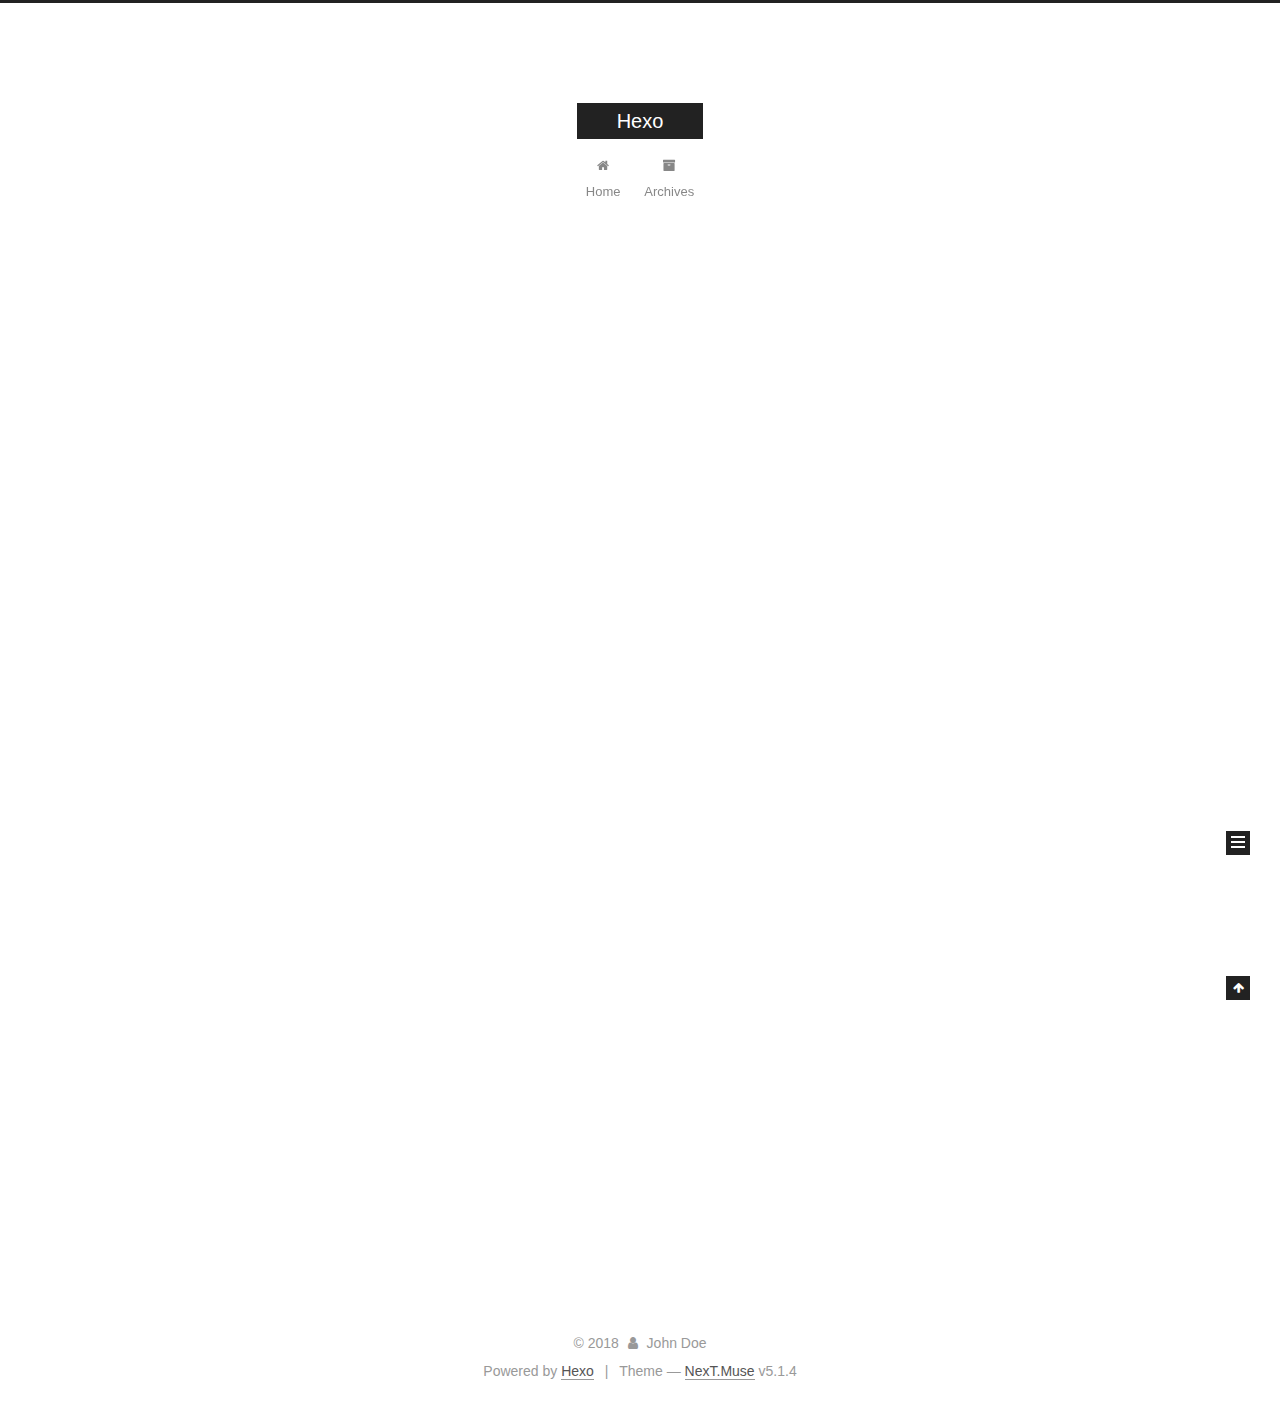
<file: index.html>
<!DOCTYPE html>



  


<html class="theme-next muse use-motion" lang="">
<head><meta name="generator" content="Hexo 3.8.0">
  <meta charset="UTF-8">
<meta http-equiv="X-UA-Compatible" content="IE=edge">
<meta name="viewport" content="width=device-width, initial-scale=1, maximum-scale=1">
<meta name="theme-color" content="#222">









<meta http-equiv="Cache-Control" content="no-transform">
<meta http-equiv="Cache-Control" content="no-siteapp">
















  
  
  <link href="/lib/fancybox/source/jquery.fancybox.css?v=2.1.5" rel="stylesheet" type="text/css">







<link href="/lib/font-awesome/css/font-awesome.min.css?v=4.6.2" rel="stylesheet" type="text/css">

<link href="/css/main.css?v=5.1.4" rel="stylesheet" type="text/css">


  <link rel="apple-touch-icon" sizes="180x180" href="/images/apple-touch-icon-next.png?v=5.1.4">


  <link rel="icon" type="image/png" sizes="32x32" href="/images/favicon-32x32-next.png?v=5.1.4">


  <link rel="icon" type="image/png" sizes="16x16" href="/images/favicon-16x16-next.png?v=5.1.4">


  <link rel="mask-icon" href="/images/logo.svg?v=5.1.4" color="#222">





  <meta name="keywords" content="Hexo, NexT">










<meta property="og:type" content="website">
<meta property="og:title" content="Hexo">
<meta property="og:url" content="http://yoursite.com/index.html">
<meta property="og:site_name" content="Hexo">
<meta property="og:locale" content="default">
<meta name="twitter:card" content="summary">
<meta name="twitter:title" content="Hexo">



<script type="text/javascript" id="hexo.configurations">
  var NexT = window.NexT || {};
  var CONFIG = {
    root: '/',
    scheme: 'Muse',
    version: '5.1.4',
    sidebar: {"position":"left","display":"post","offset":12,"b2t":false,"scrollpercent":false,"onmobile":false},
    fancybox: true,
    tabs: true,
    motion: {"enable":true,"async":false,"transition":{"post_block":"fadeIn","post_header":"slideDownIn","post_body":"slideDownIn","coll_header":"slideLeftIn","sidebar":"slideUpIn"}},
    duoshuo: {
      userId: '0',
      author: 'Author'
    },
    algolia: {
      applicationID: '',
      apiKey: '',
      indexName: '',
      hits: {"per_page":10},
      labels: {"input_placeholder":"Search for Posts","hits_empty":"We didn't find any results for the search: ${query}","hits_stats":"${hits} results found in ${time} ms"}
    }
  };
</script>



  <link rel="canonical" href="http://yoursite.com/">





  <title>Hexo</title>
  








</head>

<body itemscope="" itemtype="http://schema.org/WebPage" lang="default">

  
  
    
  

  <div class="container sidebar-position-left 
  page-home">
    <div class="headband"></div>

    <header id="header" class="header" itemscope="" itemtype="http://schema.org/WPHeader">
      <div class="header-inner"><div class="site-brand-wrapper">
  <div class="site-meta ">
    

    <div class="custom-logo-site-title">
      <a href="/" class="brand" rel="start">
        <span class="logo-line-before"><i></i></span>
        <span class="site-title">Hexo</span>
        <span class="logo-line-after"><i></i></span>
      </a>
    </div>
      
        <p class="site-subtitle"></p>
      
  </div>

  <div class="site-nav-toggle">
    <button>
      <span class="btn-bar"></span>
      <span class="btn-bar"></span>
      <span class="btn-bar"></span>
    </button>
  </div>
</div>

<nav class="site-nav">
  

  
    <ul id="menu" class="menu">
      
        
        <li class="menu-item menu-item-home">
          <a href="/" rel="section">
            
              <i class="menu-item-icon fa fa-fw fa-home"></i> <br>
            
            Home
          </a>
        </li>
      
        
        <li class="menu-item menu-item-archives">
          <a href="/archives/" rel="section">
            
              <i class="menu-item-icon fa fa-fw fa-archive"></i> <br>
            
            Archives
          </a>
        </li>
      

      
    </ul>
  

  
</nav>



 </div>
    </header>

    <main id="main" class="main">
      <div class="main-inner">
        <div class="content-wrap">
          <div id="content" class="content">
            
  <section id="posts" class="posts-expand">
    
      

  

  
  
  

  <article class="post post-type-normal" itemscope="" itemtype="http://schema.org/Article">
  
  
  
  <div class="post-block">
    <link itemprop="mainEntityOfPage" href="http://yoursite.com/2018/11/24/hello-world/">

    <span hidden itemprop="author" itemscope="" itemtype="http://schema.org/Person">
      <meta itemprop="name" content="John Doe">
      <meta itemprop="description" content="">
      <meta itemprop="image" content="/images/avatar.gif">
    </span>

    <span hidden itemprop="publisher" itemscope="" itemtype="http://schema.org/Organization">
      <meta itemprop="name" content="Hexo">
    </span>

    
      <header class="post-header">

        
        
          <h1 class="post-title" itemprop="name headline">
                
                <a class="post-title-link" href="/2018/11/24/hello-world/" itemprop="url">Hello World</a></h1>
        

        <div class="post-meta">
          <span class="post-time">
            
              <span class="post-meta-item-icon">
                <i class="fa fa-calendar-o"></i>
              </span>
              
                <span class="post-meta-item-text">Posted on</span>
              
              <time title="Post created" itemprop="dateCreated datePublished" datetime="2018-11-24T17:16:54+08:00">
                2018-11-24
              </time>
            

            

            
          </span>

          

          
            
          

          
          

          

          

          

        </div>
      </header>
    

    
    
    
    <div class="post-body" itemprop="articleBody">

      
      

      
        
          
            <p>Welcome to <a href="https://hexo.io/" target="_blank" rel="noopener">Hexo</a>! This is your very first post. Check <a href="https://hexo.io/docs/" target="_blank" rel="noopener">documentation</a> for more info. If you get any problems when using Hexo, you can find the answer in <a href="https://hexo.io/docs/troubleshooting.html" target="_blank" rel="noopener">troubleshooting</a> or you can ask me on <a href="https://github.com/hexojs/hexo/issues" target="_blank" rel="noopener">GitHub</a>.</p>
<h2 id="Quick-Start"><a href="#Quick-Start" class="headerlink" title="Quick Start"></a>Quick Start</h2><h3 id="Create-a-new-post"><a href="#Create-a-new-post" class="headerlink" title="Create a new post"></a>Create a new post</h3><figure class="highlight bash"><table><tr><td class="gutter"><pre><span class="line">1</span><br></pre></td><td class="code"><pre><span class="line">$ hexo new <span class="string">"My New Post"</span></span><br></pre></td></tr></table></figure>
<p>More info: <a href="https://hexo.io/docs/writing.html" target="_blank" rel="noopener">Writing</a></p>
<h3 id="Run-server"><a href="#Run-server" class="headerlink" title="Run server"></a>Run server</h3><figure class="highlight bash"><table><tr><td class="gutter"><pre><span class="line">1</span><br></pre></td><td class="code"><pre><span class="line">$ hexo server</span><br></pre></td></tr></table></figure>
<p>More info: <a href="https://hexo.io/docs/server.html" target="_blank" rel="noopener">Server</a></p>
<h3 id="Generate-static-files"><a href="#Generate-static-files" class="headerlink" title="Generate static files"></a>Generate static files</h3><figure class="highlight bash"><table><tr><td class="gutter"><pre><span class="line">1</span><br></pre></td><td class="code"><pre><span class="line">$ hexo generate</span><br></pre></td></tr></table></figure>
<p>More info: <a href="https://hexo.io/docs/generating.html" target="_blank" rel="noopener">Generating</a></p>
<h3 id="Deploy-to-remote-sites"><a href="#Deploy-to-remote-sites" class="headerlink" title="Deploy to remote sites"></a>Deploy to remote sites</h3><figure class="highlight bash"><table><tr><td class="gutter"><pre><span class="line">1</span><br></pre></td><td class="code"><pre><span class="line">$ hexo deploy</span><br></pre></td></tr></table></figure>
<p>More info: <a href="https://hexo.io/docs/deployment.html" target="_blank" rel="noopener">Deployment</a></p>

          
        
      
    </div>
    
    
    

    

    

    

    <footer class="post-footer">
      

      

      

      
      
        <div class="post-eof"></div>
      
    </footer>
  </div>
  
  
  
  </article>


    
  </section>

  


          </div>
          


          

        </div>
        
          
  
  <div class="sidebar-toggle">
    <div class="sidebar-toggle-line-wrap">
      <span class="sidebar-toggle-line sidebar-toggle-line-first"></span>
      <span class="sidebar-toggle-line sidebar-toggle-line-middle"></span>
      <span class="sidebar-toggle-line sidebar-toggle-line-last"></span>
    </div>
  </div>

  <aside id="sidebar" class="sidebar">
    
    <div class="sidebar-inner">

      

      

      <section class="site-overview-wrap sidebar-panel sidebar-panel-active">
        <div class="site-overview">
          <div class="site-author motion-element" itemprop="author" itemscope="" itemtype="http://schema.org/Person">
            
              <p class="site-author-name" itemprop="name">John Doe</p>
              <p class="site-description motion-element" itemprop="description"></p>
          </div>

          <nav class="site-state motion-element">

            
              <div class="site-state-item site-state-posts">
              
                <a href="/archives/">
              
                  <span class="site-state-item-count">1</span>
                  <span class="site-state-item-name">posts</span>
                </a>
              </div>
            

            

            

          </nav>

          

          

          
          

          
          

          

        </div>
      </section>

      

      

    </div>
  </aside>


        
      </div>
    </main>

    <footer id="footer" class="footer">
      <div class="footer-inner">
        <div class="copyright">&copy; <span itemprop="copyrightYear">2018</span>
  <span class="with-love">
    <i class="fa fa-user"></i>
  </span>
  <span class="author" itemprop="copyrightHolder">John Doe</span>

  
</div>


  <div class="powered-by">Powered by <a class="theme-link" target="_blank" href="https://hexo.io">Hexo</a></div>



  <span class="post-meta-divider">|</span>



  <div class="theme-info">Theme &mdash; <a class="theme-link" target="_blank" href="https://github.com/iissnan/hexo-theme-next">NexT.Muse</a> v5.1.4</div>




        







        
      </div>
    </footer>

    
      <div class="back-to-top">
        <i class="fa fa-arrow-up"></i>
        
      </div>
    

    

  </div>

  

<script type="text/javascript">
  if (Object.prototype.toString.call(window.Promise) !== '[object Function]') {
    window.Promise = null;
  }
</script>









  












  
  
    <script type="text/javascript" src="/lib/jquery/index.js?v=2.1.3"></script>
  

  
  
    <script type="text/javascript" src="/lib/fastclick/lib/fastclick.min.js?v=1.0.6"></script>
  

  
  
    <script type="text/javascript" src="/lib/jquery_lazyload/jquery.lazyload.js?v=1.9.7"></script>
  

  
  
    <script type="text/javascript" src="/lib/velocity/velocity.min.js?v=1.2.1"></script>
  

  
  
    <script type="text/javascript" src="/lib/velocity/velocity.ui.min.js?v=1.2.1"></script>
  

  
  
    <script type="text/javascript" src="/lib/fancybox/source/jquery.fancybox.pack.js?v=2.1.5"></script>
  


  


  <script type="text/javascript" src="/js/src/utils.js?v=5.1.4"></script>

  <script type="text/javascript" src="/js/src/motion.js?v=5.1.4"></script>



  
  

  

  


  <script type="text/javascript" src="/js/src/bootstrap.js?v=5.1.4"></script>



  


  




	





  





  












  





  

  

  

  
  

  

  

  

</body>
</html>
</file>
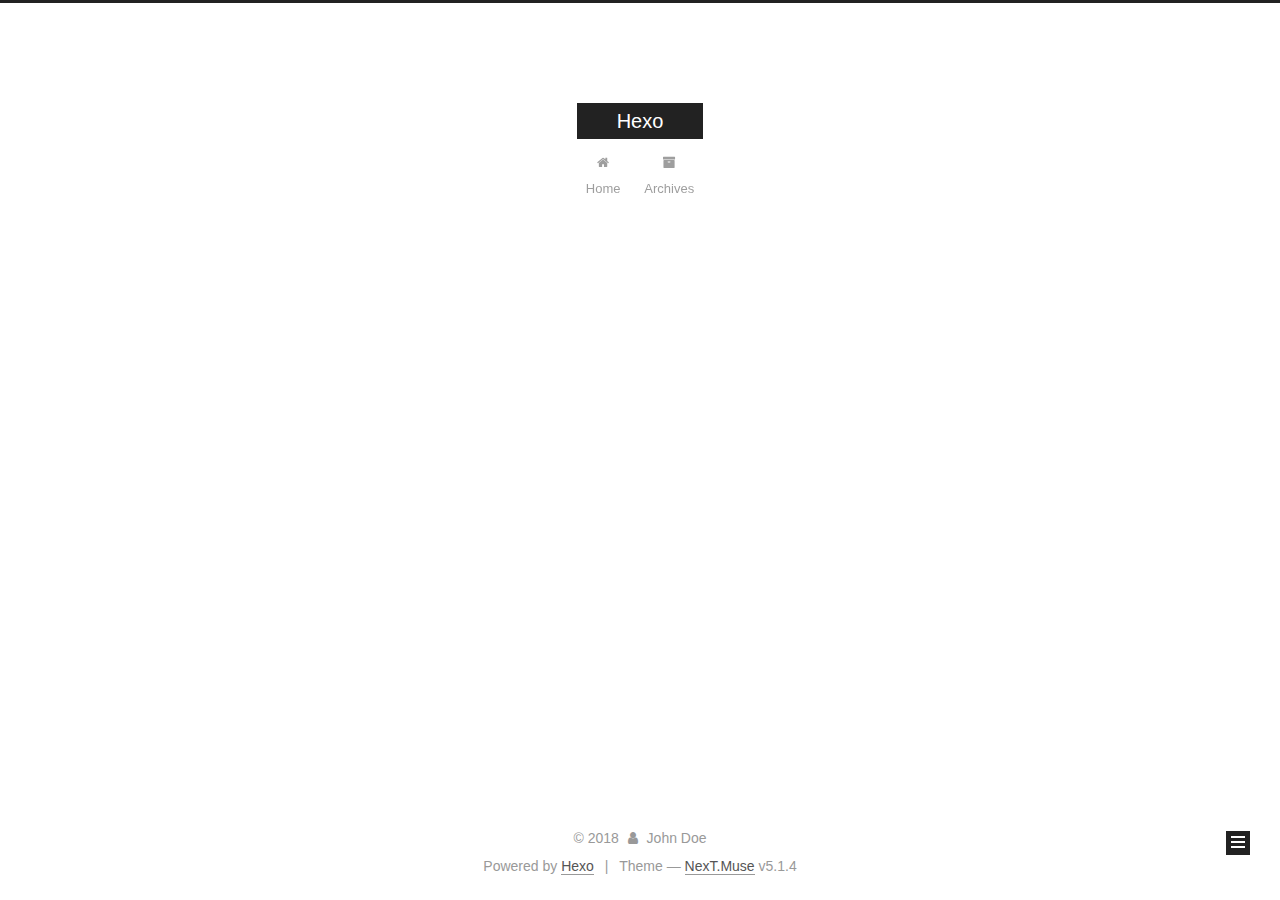
<file: archives/index.html>
<!DOCTYPE html>



  


<html class="theme-next muse use-motion" lang="">
<head><meta name="generator" content="Hexo 3.8.0">
  <meta charset="UTF-8">
<meta http-equiv="X-UA-Compatible" content="IE=edge">
<meta name="viewport" content="width=device-width, initial-scale=1, maximum-scale=1">
<meta name="theme-color" content="#222">









<meta http-equiv="Cache-Control" content="no-transform">
<meta http-equiv="Cache-Control" content="no-siteapp">
















  
  
  <link href="/lib/fancybox/source/jquery.fancybox.css?v=2.1.5" rel="stylesheet" type="text/css">







<link href="/lib/font-awesome/css/font-awesome.min.css?v=4.6.2" rel="stylesheet" type="text/css">

<link href="/css/main.css?v=5.1.4" rel="stylesheet" type="text/css">


  <link rel="apple-touch-icon" sizes="180x180" href="/images/apple-touch-icon-next.png?v=5.1.4">


  <link rel="icon" type="image/png" sizes="32x32" href="/images/favicon-32x32-next.png?v=5.1.4">


  <link rel="icon" type="image/png" sizes="16x16" href="/images/favicon-16x16-next.png?v=5.1.4">


  <link rel="mask-icon" href="/images/logo.svg?v=5.1.4" color="#222">





  <meta name="keywords" content="Hexo, NexT">










<meta property="og:type" content="website">
<meta property="og:title" content="Hexo">
<meta property="og:url" content="http://yoursite.com/archives/index.html">
<meta property="og:site_name" content="Hexo">
<meta property="og:locale" content="default">
<meta name="twitter:card" content="summary">
<meta name="twitter:title" content="Hexo">



<script type="text/javascript" id="hexo.configurations">
  var NexT = window.NexT || {};
  var CONFIG = {
    root: '/',
    scheme: 'Muse',
    version: '5.1.4',
    sidebar: {"position":"left","display":"post","offset":12,"b2t":false,"scrollpercent":false,"onmobile":false},
    fancybox: true,
    tabs: true,
    motion: {"enable":true,"async":false,"transition":{"post_block":"fadeIn","post_header":"slideDownIn","post_body":"slideDownIn","coll_header":"slideLeftIn","sidebar":"slideUpIn"}},
    duoshuo: {
      userId: '0',
      author: 'Author'
    },
    algolia: {
      applicationID: '',
      apiKey: '',
      indexName: '',
      hits: {"per_page":10},
      labels: {"input_placeholder":"Search for Posts","hits_empty":"We didn't find any results for the search: ${query}","hits_stats":"${hits} results found in ${time} ms"}
    }
  };
</script>



  <link rel="canonical" href="http://yoursite.com/archives/">





  <title>Archive | Hexo</title>
  








</head>

<body itemscope="" itemtype="http://schema.org/WebPage" lang="default">

  
  
    
  

  <div class="container sidebar-position-left page-archive">
    <div class="headband"></div>

    <header id="header" class="header" itemscope="" itemtype="http://schema.org/WPHeader">
      <div class="header-inner"><div class="site-brand-wrapper">
  <div class="site-meta ">
    

    <div class="custom-logo-site-title">
      <a href="/" class="brand" rel="start">
        <span class="logo-line-before"><i></i></span>
        <span class="site-title">Hexo</span>
        <span class="logo-line-after"><i></i></span>
      </a>
    </div>
      
        <p class="site-subtitle"></p>
      
  </div>

  <div class="site-nav-toggle">
    <button>
      <span class="btn-bar"></span>
      <span class="btn-bar"></span>
      <span class="btn-bar"></span>
    </button>
  </div>
</div>

<nav class="site-nav">
  

  
    <ul id="menu" class="menu">
      
        
        <li class="menu-item menu-item-home">
          <a href="/" rel="section">
            
              <i class="menu-item-icon fa fa-fw fa-home"></i> <br>
            
            Home
          </a>
        </li>
      
        
        <li class="menu-item menu-item-archives">
          <a href="/archives/" rel="section">
            
              <i class="menu-item-icon fa fa-fw fa-archive"></i> <br>
            
            Archives
          </a>
        </li>
      

      
    </ul>
  

  
</nav>



 </div>
    </header>

    <main id="main" class="main">
      <div class="main-inner">
        <div class="content-wrap">
          <div id="content" class="content">
            

  
  
  
  <div class="post-block archive">
    <div id="posts" class="posts-collapse">
      <span class="archive-move-on"></span>

      <span class="archive-page-counter">
        
        
        
          
        
        Um..! 1 post. Keep on posting.
      </span>

      

        
        
        

        
          
          <div class="collection-title">
            <h1 class="archive-year" id="archive-year-2018">2018</h1>
          </div>
        
        

        

  <article class="post post-type-normal" itemscope="" itemtype="http://schema.org/Article">
    <header class="post-header">

      <h2 class="post-title">
        
            <a class="post-title-link" href="/2018/11/24/hello-world/" itemprop="url">
              
                <span itemprop="name">Hello World</span>
              
            </a>
        
      </h2>

      <div class="post-meta">
        <time class="post-time" itemprop="dateCreated" datetime="2018-11-24T17:16:54+08:00" content="2018-11-24">
          11-24
        </time>
      </div>

    </header>
  </article>



      

    </div>
  </div>
  
  
  

  



          </div>
          


          

        </div>
        
          
  
  <div class="sidebar-toggle">
    <div class="sidebar-toggle-line-wrap">
      <span class="sidebar-toggle-line sidebar-toggle-line-first"></span>
      <span class="sidebar-toggle-line sidebar-toggle-line-middle"></span>
      <span class="sidebar-toggle-line sidebar-toggle-line-last"></span>
    </div>
  </div>

  <aside id="sidebar" class="sidebar">
    
    <div class="sidebar-inner">

      

      

      <section class="site-overview-wrap sidebar-panel sidebar-panel-active">
        <div class="site-overview">
          <div class="site-author motion-element" itemprop="author" itemscope="" itemtype="http://schema.org/Person">
            
              <p class="site-author-name" itemprop="name">John Doe</p>
              <p class="site-description motion-element" itemprop="description"></p>
          </div>

          <nav class="site-state motion-element">

            
              <div class="site-state-item site-state-posts">
              
                <a href="/archives/">
              
                  <span class="site-state-item-count">1</span>
                  <span class="site-state-item-name">posts</span>
                </a>
              </div>
            

            

            

          </nav>

          

          

          
          

          
          

          

        </div>
      </section>

      

      

    </div>
  </aside>


        
      </div>
    </main>

    <footer id="footer" class="footer">
      <div class="footer-inner">
        <div class="copyright">&copy; <span itemprop="copyrightYear">2018</span>
  <span class="with-love">
    <i class="fa fa-user"></i>
  </span>
  <span class="author" itemprop="copyrightHolder">John Doe</span>

  
</div>


  <div class="powered-by">Powered by <a class="theme-link" target="_blank" href="https://hexo.io">Hexo</a></div>



  <span class="post-meta-divider">|</span>



  <div class="theme-info">Theme &mdash; <a class="theme-link" target="_blank" href="https://github.com/iissnan/hexo-theme-next">NexT.Muse</a> v5.1.4</div>




        







        
      </div>
    </footer>

    
      <div class="back-to-top">
        <i class="fa fa-arrow-up"></i>
        
      </div>
    

    

  </div>

  

<script type="text/javascript">
  if (Object.prototype.toString.call(window.Promise) !== '[object Function]') {
    window.Promise = null;
  }
</script>









  












  
  
    <script type="text/javascript" src="/lib/jquery/index.js?v=2.1.3"></script>
  

  
  
    <script type="text/javascript" src="/lib/fastclick/lib/fastclick.min.js?v=1.0.6"></script>
  

  
  
    <script type="text/javascript" src="/lib/jquery_lazyload/jquery.lazyload.js?v=1.9.7"></script>
  

  
  
    <script type="text/javascript" src="/lib/velocity/velocity.min.js?v=1.2.1"></script>
  

  
  
    <script type="text/javascript" src="/lib/velocity/velocity.ui.min.js?v=1.2.1"></script>
  

  
  
    <script type="text/javascript" src="/lib/fancybox/source/jquery.fancybox.pack.js?v=2.1.5"></script>
  


  


  <script type="text/javascript" src="/js/src/utils.js?v=5.1.4"></script>

  <script type="text/javascript" src="/js/src/motion.js?v=5.1.4"></script>



  
  

  

  


  <script type="text/javascript" src="/js/src/bootstrap.js?v=5.1.4"></script>



  


  




	





  





  












  





  

  

  

  
  

  

  

  

</body>
</html>
</file>
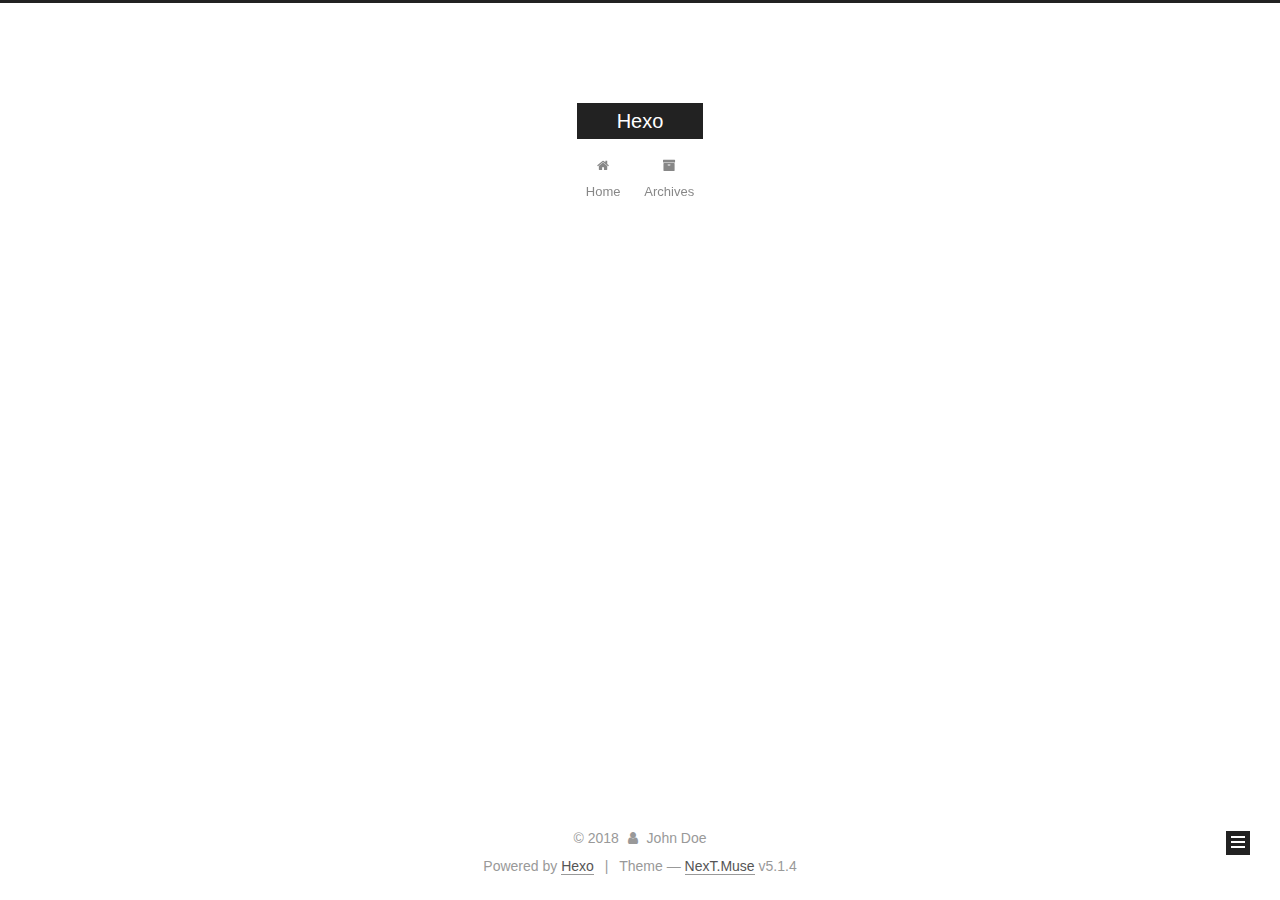
<file: archives/2018/index.html>
<!DOCTYPE html>



  


<html class="theme-next muse use-motion" lang="">
<head><meta name="generator" content="Hexo 3.8.0">
  <meta charset="UTF-8">
<meta http-equiv="X-UA-Compatible" content="IE=edge">
<meta name="viewport" content="width=device-width, initial-scale=1, maximum-scale=1">
<meta name="theme-color" content="#222">









<meta http-equiv="Cache-Control" content="no-transform">
<meta http-equiv="Cache-Control" content="no-siteapp">
















  
  
  <link href="/lib/fancybox/source/jquery.fancybox.css?v=2.1.5" rel="stylesheet" type="text/css">







<link href="/lib/font-awesome/css/font-awesome.min.css?v=4.6.2" rel="stylesheet" type="text/css">

<link href="/css/main.css?v=5.1.4" rel="stylesheet" type="text/css">


  <link rel="apple-touch-icon" sizes="180x180" href="/images/apple-touch-icon-next.png?v=5.1.4">


  <link rel="icon" type="image/png" sizes="32x32" href="/images/favicon-32x32-next.png?v=5.1.4">


  <link rel="icon" type="image/png" sizes="16x16" href="/images/favicon-16x16-next.png?v=5.1.4">


  <link rel="mask-icon" href="/images/logo.svg?v=5.1.4" color="#222">





  <meta name="keywords" content="Hexo, NexT">










<meta property="og:type" content="website">
<meta property="og:title" content="Hexo">
<meta property="og:url" content="http://yoursite.com/archives/2018/index.html">
<meta property="og:site_name" content="Hexo">
<meta property="og:locale" content="default">
<meta name="twitter:card" content="summary">
<meta name="twitter:title" content="Hexo">



<script type="text/javascript" id="hexo.configurations">
  var NexT = window.NexT || {};
  var CONFIG = {
    root: '/',
    scheme: 'Muse',
    version: '5.1.4',
    sidebar: {"position":"left","display":"post","offset":12,"b2t":false,"scrollpercent":false,"onmobile":false},
    fancybox: true,
    tabs: true,
    motion: {"enable":true,"async":false,"transition":{"post_block":"fadeIn","post_header":"slideDownIn","post_body":"slideDownIn","coll_header":"slideLeftIn","sidebar":"slideUpIn"}},
    duoshuo: {
      userId: '0',
      author: 'Author'
    },
    algolia: {
      applicationID: '',
      apiKey: '',
      indexName: '',
      hits: {"per_page":10},
      labels: {"input_placeholder":"Search for Posts","hits_empty":"We didn't find any results for the search: ${query}","hits_stats":"${hits} results found in ${time} ms"}
    }
  };
</script>



  <link rel="canonical" href="http://yoursite.com/archives/2018/">





  <title>Archive | Hexo</title>
  








</head>

<body itemscope="" itemtype="http://schema.org/WebPage" lang="default">

  
  
    
  

  <div class="container sidebar-position-left page-archive">
    <div class="headband"></div>

    <header id="header" class="header" itemscope="" itemtype="http://schema.org/WPHeader">
      <div class="header-inner"><div class="site-brand-wrapper">
  <div class="site-meta ">
    

    <div class="custom-logo-site-title">
      <a href="/" class="brand" rel="start">
        <span class="logo-line-before"><i></i></span>
        <span class="site-title">Hexo</span>
        <span class="logo-line-after"><i></i></span>
      </a>
    </div>
      
        <p class="site-subtitle"></p>
      
  </div>

  <div class="site-nav-toggle">
    <button>
      <span class="btn-bar"></span>
      <span class="btn-bar"></span>
      <span class="btn-bar"></span>
    </button>
  </div>
</div>

<nav class="site-nav">
  

  
    <ul id="menu" class="menu">
      
        
        <li class="menu-item menu-item-home">
          <a href="/" rel="section">
            
              <i class="menu-item-icon fa fa-fw fa-home"></i> <br>
            
            Home
          </a>
        </li>
      
        
        <li class="menu-item menu-item-archives">
          <a href="/archives/" rel="section">
            
              <i class="menu-item-icon fa fa-fw fa-archive"></i> <br>
            
            Archives
          </a>
        </li>
      

      
    </ul>
  

  
</nav>



 </div>
    </header>

    <main id="main" class="main">
      <div class="main-inner">
        <div class="content-wrap">
          <div id="content" class="content">
            

  
  
  
  <div class="post-block archive">
    <div id="posts" class="posts-collapse">
      <span class="archive-move-on"></span>

      <span class="archive-page-counter">
        
        
        
          
        
        Um..! 1 post. Keep on posting.
      </span>

      

        
        
        

        
          
          <div class="collection-title">
            <h1 class="archive-year" id="archive-year-2018">2018</h1>
          </div>
        
        

        

  <article class="post post-type-normal" itemscope="" itemtype="http://schema.org/Article">
    <header class="post-header">

      <h2 class="post-title">
        
            <a class="post-title-link" href="/2018/11/24/hello-world/" itemprop="url">
              
                <span itemprop="name">Hello World</span>
              
            </a>
        
      </h2>

      <div class="post-meta">
        <time class="post-time" itemprop="dateCreated" datetime="2018-11-24T17:16:54+08:00" content="2018-11-24">
          11-24
        </time>
      </div>

    </header>
  </article>



      

    </div>
  </div>
  
  
  

  



          </div>
          


          

        </div>
        
          
  
  <div class="sidebar-toggle">
    <div class="sidebar-toggle-line-wrap">
      <span class="sidebar-toggle-line sidebar-toggle-line-first"></span>
      <span class="sidebar-toggle-line sidebar-toggle-line-middle"></span>
      <span class="sidebar-toggle-line sidebar-toggle-line-last"></span>
    </div>
  </div>

  <aside id="sidebar" class="sidebar">
    
    <div class="sidebar-inner">

      

      

      <section class="site-overview-wrap sidebar-panel sidebar-panel-active">
        <div class="site-overview">
          <div class="site-author motion-element" itemprop="author" itemscope="" itemtype="http://schema.org/Person">
            
              <p class="site-author-name" itemprop="name">John Doe</p>
              <p class="site-description motion-element" itemprop="description"></p>
          </div>

          <nav class="site-state motion-element">

            
              <div class="site-state-item site-state-posts">
              
                <a href="/archives/">
              
                  <span class="site-state-item-count">1</span>
                  <span class="site-state-item-name">posts</span>
                </a>
              </div>
            

            

            

          </nav>

          

          

          
          

          
          

          

        </div>
      </section>

      

      

    </div>
  </aside>


        
      </div>
    </main>

    <footer id="footer" class="footer">
      <div class="footer-inner">
        <div class="copyright">&copy; <span itemprop="copyrightYear">2018</span>
  <span class="with-love">
    <i class="fa fa-user"></i>
  </span>
  <span class="author" itemprop="copyrightHolder">John Doe</span>

  
</div>


  <div class="powered-by">Powered by <a class="theme-link" target="_blank" href="https://hexo.io">Hexo</a></div>



  <span class="post-meta-divider">|</span>



  <div class="theme-info">Theme &mdash; <a class="theme-link" target="_blank" href="https://github.com/iissnan/hexo-theme-next">NexT.Muse</a> v5.1.4</div>




        







        
      </div>
    </footer>

    
      <div class="back-to-top">
        <i class="fa fa-arrow-up"></i>
        
      </div>
    

    

  </div>

  

<script type="text/javascript">
  if (Object.prototype.toString.call(window.Promise) !== '[object Function]') {
    window.Promise = null;
  }
</script>









  












  
  
    <script type="text/javascript" src="/lib/jquery/index.js?v=2.1.3"></script>
  

  
  
    <script type="text/javascript" src="/lib/fastclick/lib/fastclick.min.js?v=1.0.6"></script>
  

  
  
    <script type="text/javascript" src="/lib/jquery_lazyload/jquery.lazyload.js?v=1.9.7"></script>
  

  
  
    <script type="text/javascript" src="/lib/velocity/velocity.min.js?v=1.2.1"></script>
  

  
  
    <script type="text/javascript" src="/lib/velocity/velocity.ui.min.js?v=1.2.1"></script>
  

  
  
    <script type="text/javascript" src="/lib/fancybox/source/jquery.fancybox.pack.js?v=2.1.5"></script>
  


  


  <script type="text/javascript" src="/js/src/utils.js?v=5.1.4"></script>

  <script type="text/javascript" src="/js/src/motion.js?v=5.1.4"></script>



  
  

  

  


  <script type="text/javascript" src="/js/src/bootstrap.js?v=5.1.4"></script>



  


  




	





  





  












  





  

  

  

  
  

  

  

  

</body>
</html>
</file>
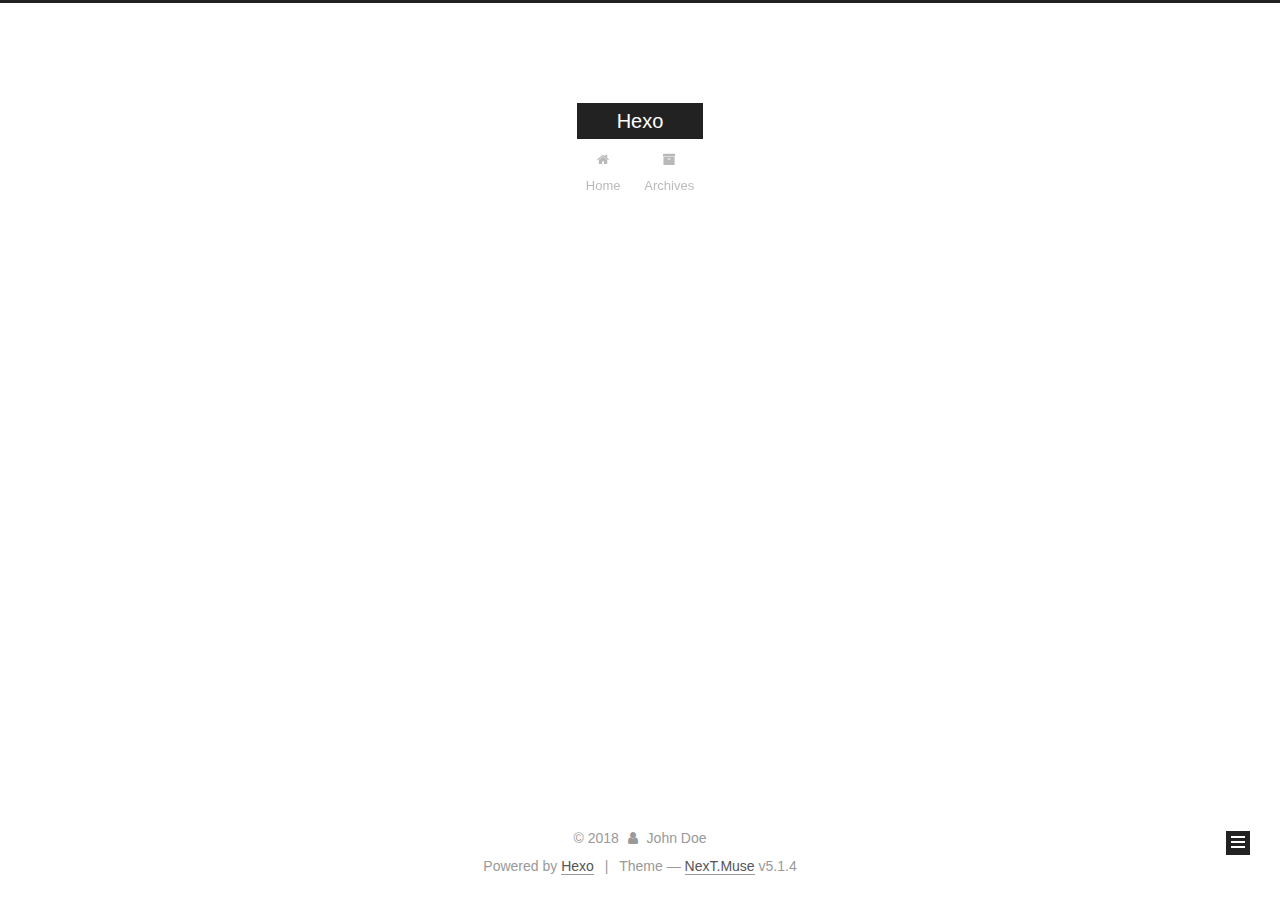
<file: archives/2018/11/index.html>
<!DOCTYPE html>



  


<html class="theme-next muse use-motion" lang="">
<head><meta name="generator" content="Hexo 3.8.0">
  <meta charset="UTF-8">
<meta http-equiv="X-UA-Compatible" content="IE=edge">
<meta name="viewport" content="width=device-width, initial-scale=1, maximum-scale=1">
<meta name="theme-color" content="#222">









<meta http-equiv="Cache-Control" content="no-transform">
<meta http-equiv="Cache-Control" content="no-siteapp">
















  
  
  <link href="/lib/fancybox/source/jquery.fancybox.css?v=2.1.5" rel="stylesheet" type="text/css">







<link href="/lib/font-awesome/css/font-awesome.min.css?v=4.6.2" rel="stylesheet" type="text/css">

<link href="/css/main.css?v=5.1.4" rel="stylesheet" type="text/css">


  <link rel="apple-touch-icon" sizes="180x180" href="/images/apple-touch-icon-next.png?v=5.1.4">


  <link rel="icon" type="image/png" sizes="32x32" href="/images/favicon-32x32-next.png?v=5.1.4">


  <link rel="icon" type="image/png" sizes="16x16" href="/images/favicon-16x16-next.png?v=5.1.4">


  <link rel="mask-icon" href="/images/logo.svg?v=5.1.4" color="#222">





  <meta name="keywords" content="Hexo, NexT">










<meta property="og:type" content="website">
<meta property="og:title" content="Hexo">
<meta property="og:url" content="http://yoursite.com/archives/2018/11/index.html">
<meta property="og:site_name" content="Hexo">
<meta property="og:locale" content="default">
<meta name="twitter:card" content="summary">
<meta name="twitter:title" content="Hexo">



<script type="text/javascript" id="hexo.configurations">
  var NexT = window.NexT || {};
  var CONFIG = {
    root: '/',
    scheme: 'Muse',
    version: '5.1.4',
    sidebar: {"position":"left","display":"post","offset":12,"b2t":false,"scrollpercent":false,"onmobile":false},
    fancybox: true,
    tabs: true,
    motion: {"enable":true,"async":false,"transition":{"post_block":"fadeIn","post_header":"slideDownIn","post_body":"slideDownIn","coll_header":"slideLeftIn","sidebar":"slideUpIn"}},
    duoshuo: {
      userId: '0',
      author: 'Author'
    },
    algolia: {
      applicationID: '',
      apiKey: '',
      indexName: '',
      hits: {"per_page":10},
      labels: {"input_placeholder":"Search for Posts","hits_empty":"We didn't find any results for the search: ${query}","hits_stats":"${hits} results found in ${time} ms"}
    }
  };
</script>



  <link rel="canonical" href="http://yoursite.com/archives/2018/11/">





  <title>Archive | Hexo</title>
  








</head>

<body itemscope="" itemtype="http://schema.org/WebPage" lang="default">

  
  
    
  

  <div class="container sidebar-position-left page-archive">
    <div class="headband"></div>

    <header id="header" class="header" itemscope="" itemtype="http://schema.org/WPHeader">
      <div class="header-inner"><div class="site-brand-wrapper">
  <div class="site-meta ">
    

    <div class="custom-logo-site-title">
      <a href="/" class="brand" rel="start">
        <span class="logo-line-before"><i></i></span>
        <span class="site-title">Hexo</span>
        <span class="logo-line-after"><i></i></span>
      </a>
    </div>
      
        <p class="site-subtitle"></p>
      
  </div>

  <div class="site-nav-toggle">
    <button>
      <span class="btn-bar"></span>
      <span class="btn-bar"></span>
      <span class="btn-bar"></span>
    </button>
  </div>
</div>

<nav class="site-nav">
  

  
    <ul id="menu" class="menu">
      
        
        <li class="menu-item menu-item-home">
          <a href="/" rel="section">
            
              <i class="menu-item-icon fa fa-fw fa-home"></i> <br>
            
            Home
          </a>
        </li>
      
        
        <li class="menu-item menu-item-archives">
          <a href="/archives/" rel="section">
            
              <i class="menu-item-icon fa fa-fw fa-archive"></i> <br>
            
            Archives
          </a>
        </li>
      

      
    </ul>
  

  
</nav>



 </div>
    </header>

    <main id="main" class="main">
      <div class="main-inner">
        <div class="content-wrap">
          <div id="content" class="content">
            

  
  
  
  <div class="post-block archive">
    <div id="posts" class="posts-collapse">
      <span class="archive-move-on"></span>

      <span class="archive-page-counter">
        
        
        
          
        
        Um..! 1 post. Keep on posting.
      </span>

      

        
        
        

        
          
          <div class="collection-title">
            <h1 class="archive-year" id="archive-year-2018">2018</h1>
          </div>
        
        

        

  <article class="post post-type-normal" itemscope="" itemtype="http://schema.org/Article">
    <header class="post-header">

      <h2 class="post-title">
        
            <a class="post-title-link" href="/2018/11/24/hello-world/" itemprop="url">
              
                <span itemprop="name">Hello World</span>
              
            </a>
        
      </h2>

      <div class="post-meta">
        <time class="post-time" itemprop="dateCreated" datetime="2018-11-24T17:16:54+08:00" content="2018-11-24">
          11-24
        </time>
      </div>

    </header>
  </article>



      

    </div>
  </div>
  
  
  

  



          </div>
          


          

        </div>
        
          
  
  <div class="sidebar-toggle">
    <div class="sidebar-toggle-line-wrap">
      <span class="sidebar-toggle-line sidebar-toggle-line-first"></span>
      <span class="sidebar-toggle-line sidebar-toggle-line-middle"></span>
      <span class="sidebar-toggle-line sidebar-toggle-line-last"></span>
    </div>
  </div>

  <aside id="sidebar" class="sidebar">
    
    <div class="sidebar-inner">

      

      

      <section class="site-overview-wrap sidebar-panel sidebar-panel-active">
        <div class="site-overview">
          <div class="site-author motion-element" itemprop="author" itemscope="" itemtype="http://schema.org/Person">
            
              <p class="site-author-name" itemprop="name">John Doe</p>
              <p class="site-description motion-element" itemprop="description"></p>
          </div>

          <nav class="site-state motion-element">

            
              <div class="site-state-item site-state-posts">
              
                <a href="/archives/">
              
                  <span class="site-state-item-count">1</span>
                  <span class="site-state-item-name">posts</span>
                </a>
              </div>
            

            

            

          </nav>

          

          

          
          

          
          

          

        </div>
      </section>

      

      

    </div>
  </aside>


        
      </div>
    </main>

    <footer id="footer" class="footer">
      <div class="footer-inner">
        <div class="copyright">&copy; <span itemprop="copyrightYear">2018</span>
  <span class="with-love">
    <i class="fa fa-user"></i>
  </span>
  <span class="author" itemprop="copyrightHolder">John Doe</span>

  
</div>


  <div class="powered-by">Powered by <a class="theme-link" target="_blank" href="https://hexo.io">Hexo</a></div>



  <span class="post-meta-divider">|</span>



  <div class="theme-info">Theme &mdash; <a class="theme-link" target="_blank" href="https://github.com/iissnan/hexo-theme-next">NexT.Muse</a> v5.1.4</div>




        







        
      </div>
    </footer>

    
      <div class="back-to-top">
        <i class="fa fa-arrow-up"></i>
        
      </div>
    

    

  </div>

  

<script type="text/javascript">
  if (Object.prototype.toString.call(window.Promise) !== '[object Function]') {
    window.Promise = null;
  }
</script>









  












  
  
    <script type="text/javascript" src="/lib/jquery/index.js?v=2.1.3"></script>
  

  
  
    <script type="text/javascript" src="/lib/fastclick/lib/fastclick.min.js?v=1.0.6"></script>
  

  
  
    <script type="text/javascript" src="/lib/jquery_lazyload/jquery.lazyload.js?v=1.9.7"></script>
  

  
  
    <script type="text/javascript" src="/lib/velocity/velocity.min.js?v=1.2.1"></script>
  

  
  
    <script type="text/javascript" src="/lib/velocity/velocity.ui.min.js?v=1.2.1"></script>
  

  
  
    <script type="text/javascript" src="/lib/fancybox/source/jquery.fancybox.pack.js?v=2.1.5"></script>
  


  


  <script type="text/javascript" src="/js/src/utils.js?v=5.1.4"></script>

  <script type="text/javascript" src="/js/src/motion.js?v=5.1.4"></script>



  
  

  

  


  <script type="text/javascript" src="/js/src/bootstrap.js?v=5.1.4"></script>



  


  




	





  





  












  





  

  

  

  
  

  

  

  

</body>
</html>
</file>
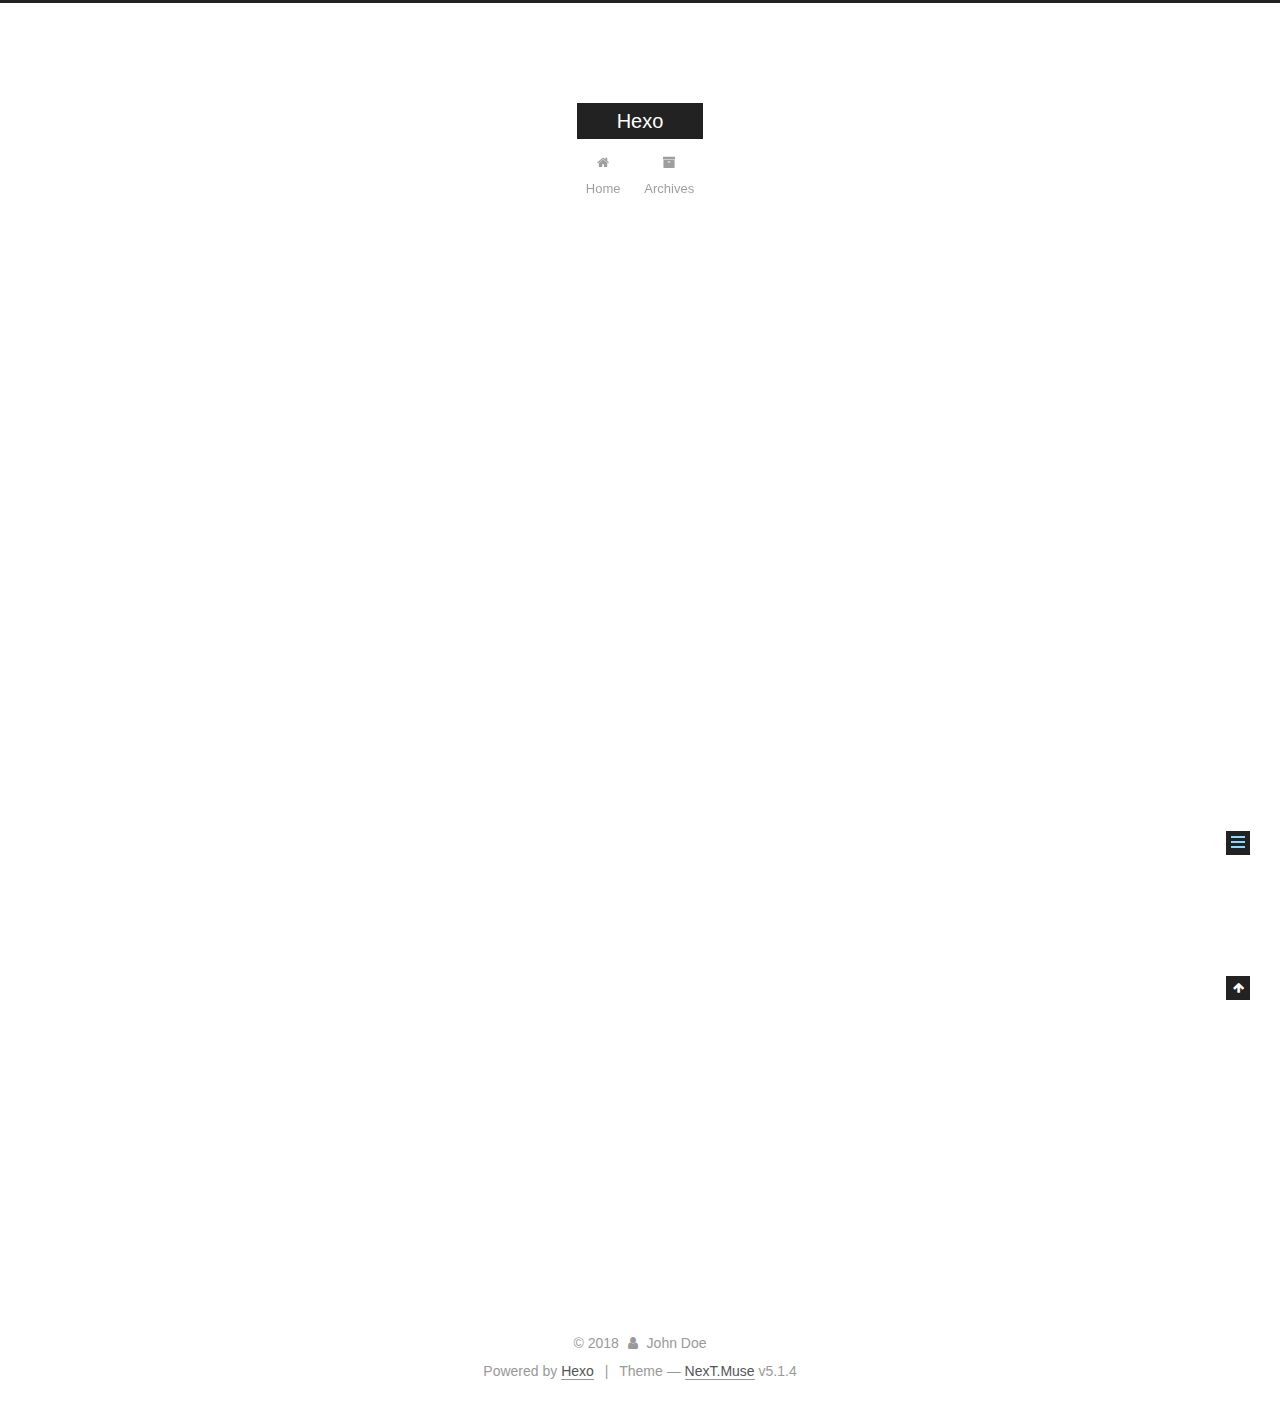
<file: 2018/11/24/hello-world/index.html>
<!DOCTYPE html>



  


<html class="theme-next muse use-motion" lang="">
<head><meta name="generator" content="Hexo 3.8.0">
  <meta charset="UTF-8">
<meta http-equiv="X-UA-Compatible" content="IE=edge">
<meta name="viewport" content="width=device-width, initial-scale=1, maximum-scale=1">
<meta name="theme-color" content="#222">









<meta http-equiv="Cache-Control" content="no-transform">
<meta http-equiv="Cache-Control" content="no-siteapp">
















  
  
  <link href="/lib/fancybox/source/jquery.fancybox.css?v=2.1.5" rel="stylesheet" type="text/css">







<link href="/lib/font-awesome/css/font-awesome.min.css?v=4.6.2" rel="stylesheet" type="text/css">

<link href="/css/main.css?v=5.1.4" rel="stylesheet" type="text/css">


  <link rel="apple-touch-icon" sizes="180x180" href="/images/apple-touch-icon-next.png?v=5.1.4">


  <link rel="icon" type="image/png" sizes="32x32" href="/images/favicon-32x32-next.png?v=5.1.4">


  <link rel="icon" type="image/png" sizes="16x16" href="/images/favicon-16x16-next.png?v=5.1.4">


  <link rel="mask-icon" href="/images/logo.svg?v=5.1.4" color="#222">





  <meta name="keywords" content="Hexo, NexT">










<meta name="description" content="Welcome to Hexo! This is your very first post. Check documentation for more info. If you get any problems when using Hexo, you can find the answer in troubleshooting or you can ask me on GitHub. Quick">
<meta property="og:type" content="article">
<meta property="og:title" content="Hello World">
<meta property="og:url" content="http://yoursite.com/2018/11/24/hello-world/index.html">
<meta property="og:site_name" content="Hexo">
<meta property="og:description" content="Welcome to Hexo! This is your very first post. Check documentation for more info. If you get any problems when using Hexo, you can find the answer in troubleshooting or you can ask me on GitHub. Quick">
<meta property="og:locale" content="default">
<meta property="og:updated_time" content="2018-11-24T09:16:54.082Z">
<meta name="twitter:card" content="summary">
<meta name="twitter:title" content="Hello World">
<meta name="twitter:description" content="Welcome to Hexo! This is your very first post. Check documentation for more info. If you get any problems when using Hexo, you can find the answer in troubleshooting or you can ask me on GitHub. Quick">



<script type="text/javascript" id="hexo.configurations">
  var NexT = window.NexT || {};
  var CONFIG = {
    root: '/',
    scheme: 'Muse',
    version: '5.1.4',
    sidebar: {"position":"left","display":"post","offset":12,"b2t":false,"scrollpercent":false,"onmobile":false},
    fancybox: true,
    tabs: true,
    motion: {"enable":true,"async":false,"transition":{"post_block":"fadeIn","post_header":"slideDownIn","post_body":"slideDownIn","coll_header":"slideLeftIn","sidebar":"slideUpIn"}},
    duoshuo: {
      userId: '0',
      author: 'Author'
    },
    algolia: {
      applicationID: '',
      apiKey: '',
      indexName: '',
      hits: {"per_page":10},
      labels: {"input_placeholder":"Search for Posts","hits_empty":"We didn't find any results for the search: ${query}","hits_stats":"${hits} results found in ${time} ms"}
    }
  };
</script>



  <link rel="canonical" href="http://yoursite.com/2018/11/24/hello-world/">





  <title>Hello World | Hexo</title>
  








</head>

<body itemscope="" itemtype="http://schema.org/WebPage" lang="default">

  
  
    
  

  <div class="container sidebar-position-left page-post-detail">
    <div class="headband"></div>

    <header id="header" class="header" itemscope="" itemtype="http://schema.org/WPHeader">
      <div class="header-inner"><div class="site-brand-wrapper">
  <div class="site-meta ">
    

    <div class="custom-logo-site-title">
      <a href="/" class="brand" rel="start">
        <span class="logo-line-before"><i></i></span>
        <span class="site-title">Hexo</span>
        <span class="logo-line-after"><i></i></span>
      </a>
    </div>
      
        <p class="site-subtitle"></p>
      
  </div>

  <div class="site-nav-toggle">
    <button>
      <span class="btn-bar"></span>
      <span class="btn-bar"></span>
      <span class="btn-bar"></span>
    </button>
  </div>
</div>

<nav class="site-nav">
  

  
    <ul id="menu" class="menu">
      
        
        <li class="menu-item menu-item-home">
          <a href="/" rel="section">
            
              <i class="menu-item-icon fa fa-fw fa-home"></i> <br>
            
            Home
          </a>
        </li>
      
        
        <li class="menu-item menu-item-archives">
          <a href="/archives/" rel="section">
            
              <i class="menu-item-icon fa fa-fw fa-archive"></i> <br>
            
            Archives
          </a>
        </li>
      

      
    </ul>
  

  
</nav>



 </div>
    </header>

    <main id="main" class="main">
      <div class="main-inner">
        <div class="content-wrap">
          <div id="content" class="content">
            

  <div id="posts" class="posts-expand">
    

  

  
  
  

  <article class="post post-type-normal" itemscope="" itemtype="http://schema.org/Article">
  
  
  
  <div class="post-block">
    <link itemprop="mainEntityOfPage" href="http://yoursite.com/2018/11/24/hello-world/">

    <span hidden itemprop="author" itemscope="" itemtype="http://schema.org/Person">
      <meta itemprop="name" content="John Doe">
      <meta itemprop="description" content="">
      <meta itemprop="image" content="/images/avatar.gif">
    </span>

    <span hidden itemprop="publisher" itemscope="" itemtype="http://schema.org/Organization">
      <meta itemprop="name" content="Hexo">
    </span>

    
      <header class="post-header">

        
        
          <h1 class="post-title" itemprop="name headline">Hello World</h1>
        

        <div class="post-meta">
          <span class="post-time">
            
              <span class="post-meta-item-icon">
                <i class="fa fa-calendar-o"></i>
              </span>
              
                <span class="post-meta-item-text">Posted on</span>
              
              <time title="Post created" itemprop="dateCreated datePublished" datetime="2018-11-24T17:16:54+08:00">
                2018-11-24
              </time>
            

            

            
          </span>

          

          
            
          

          
          

          

          

          

        </div>
      </header>
    

    
    
    
    <div class="post-body" itemprop="articleBody">

      
      

      
        <p>Welcome to <a href="https://hexo.io/" target="_blank" rel="noopener">Hexo</a>! This is your very first post. Check <a href="https://hexo.io/docs/" target="_blank" rel="noopener">documentation</a> for more info. If you get any problems when using Hexo, you can find the answer in <a href="https://hexo.io/docs/troubleshooting.html" target="_blank" rel="noopener">troubleshooting</a> or you can ask me on <a href="https://github.com/hexojs/hexo/issues" target="_blank" rel="noopener">GitHub</a>.</p>
<h2 id="Quick-Start"><a href="#Quick-Start" class="headerlink" title="Quick Start"></a>Quick Start</h2><h3 id="Create-a-new-post"><a href="#Create-a-new-post" class="headerlink" title="Create a new post"></a>Create a new post</h3><figure class="highlight bash"><table><tr><td class="gutter"><pre><span class="line">1</span><br></pre></td><td class="code"><pre><span class="line">$ hexo new <span class="string">"My New Post"</span></span><br></pre></td></tr></table></figure>
<p>More info: <a href="https://hexo.io/docs/writing.html" target="_blank" rel="noopener">Writing</a></p>
<h3 id="Run-server"><a href="#Run-server" class="headerlink" title="Run server"></a>Run server</h3><figure class="highlight bash"><table><tr><td class="gutter"><pre><span class="line">1</span><br></pre></td><td class="code"><pre><span class="line">$ hexo server</span><br></pre></td></tr></table></figure>
<p>More info: <a href="https://hexo.io/docs/server.html" target="_blank" rel="noopener">Server</a></p>
<h3 id="Generate-static-files"><a href="#Generate-static-files" class="headerlink" title="Generate static files"></a>Generate static files</h3><figure class="highlight bash"><table><tr><td class="gutter"><pre><span class="line">1</span><br></pre></td><td class="code"><pre><span class="line">$ hexo generate</span><br></pre></td></tr></table></figure>
<p>More info: <a href="https://hexo.io/docs/generating.html" target="_blank" rel="noopener">Generating</a></p>
<h3 id="Deploy-to-remote-sites"><a href="#Deploy-to-remote-sites" class="headerlink" title="Deploy to remote sites"></a>Deploy to remote sites</h3><figure class="highlight bash"><table><tr><td class="gutter"><pre><span class="line">1</span><br></pre></td><td class="code"><pre><span class="line">$ hexo deploy</span><br></pre></td></tr></table></figure>
<p>More info: <a href="https://hexo.io/docs/deployment.html" target="_blank" rel="noopener">Deployment</a></p>

      
    </div>
    
    
    

    

    

    

    <footer class="post-footer">
      

      
      
      

      

      
      
    </footer>
  </div>
  
  
  
  </article>



    <div class="post-spread">
      
    </div>
  </div>


          </div>
          


          

  



        </div>
        
          
  
  <div class="sidebar-toggle">
    <div class="sidebar-toggle-line-wrap">
      <span class="sidebar-toggle-line sidebar-toggle-line-first"></span>
      <span class="sidebar-toggle-line sidebar-toggle-line-middle"></span>
      <span class="sidebar-toggle-line sidebar-toggle-line-last"></span>
    </div>
  </div>

  <aside id="sidebar" class="sidebar">
    
    <div class="sidebar-inner">

      

      
        <ul class="sidebar-nav motion-element">
          <li class="sidebar-nav-toc sidebar-nav-active" data-target="post-toc-wrap">
            Table of Contents
          </li>
          <li class="sidebar-nav-overview" data-target="site-overview-wrap">
            Overview
          </li>
        </ul>
      

      <section class="site-overview-wrap sidebar-panel">
        <div class="site-overview">
          <div class="site-author motion-element" itemprop="author" itemscope="" itemtype="http://schema.org/Person">
            
              <p class="site-author-name" itemprop="name">John Doe</p>
              <p class="site-description motion-element" itemprop="description"></p>
          </div>

          <nav class="site-state motion-element">

            
              <div class="site-state-item site-state-posts">
              
                <a href="/archives/">
              
                  <span class="site-state-item-count">1</span>
                  <span class="site-state-item-name">posts</span>
                </a>
              </div>
            

            

            

          </nav>

          

          

          
          

          
          

          

        </div>
      </section>

      
      <!--noindex-->
        <section class="post-toc-wrap motion-element sidebar-panel sidebar-panel-active">
          <div class="post-toc">

            
              
            

            
              <div class="post-toc-content"><ol class="nav"><li class="nav-item nav-level-2"><a class="nav-link" href="#Quick-Start"><span class="nav-number">1.</span> <span class="nav-text">Quick Start</span></a><ol class="nav-child"><li class="nav-item nav-level-3"><a class="nav-link" href="#Create-a-new-post"><span class="nav-number">1.1.</span> <span class="nav-text">Create a new post</span></a></li><li class="nav-item nav-level-3"><a class="nav-link" href="#Run-server"><span class="nav-number">1.2.</span> <span class="nav-text">Run server</span></a></li><li class="nav-item nav-level-3"><a class="nav-link" href="#Generate-static-files"><span class="nav-number">1.3.</span> <span class="nav-text">Generate static files</span></a></li><li class="nav-item nav-level-3"><a class="nav-link" href="#Deploy-to-remote-sites"><span class="nav-number">1.4.</span> <span class="nav-text">Deploy to remote sites</span></a></li></ol></li></ol></div>
            

          </div>
        </section>
      <!--/noindex-->
      

      

    </div>
  </aside>


        
      </div>
    </main>

    <footer id="footer" class="footer">
      <div class="footer-inner">
        <div class="copyright">&copy; <span itemprop="copyrightYear">2018</span>
  <span class="with-love">
    <i class="fa fa-user"></i>
  </span>
  <span class="author" itemprop="copyrightHolder">John Doe</span>

  
</div>


  <div class="powered-by">Powered by <a class="theme-link" target="_blank" href="https://hexo.io">Hexo</a></div>



  <span class="post-meta-divider">|</span>



  <div class="theme-info">Theme &mdash; <a class="theme-link" target="_blank" href="https://github.com/iissnan/hexo-theme-next">NexT.Muse</a> v5.1.4</div>




        







        
      </div>
    </footer>

    
      <div class="back-to-top">
        <i class="fa fa-arrow-up"></i>
        
      </div>
    

    

  </div>

  

<script type="text/javascript">
  if (Object.prototype.toString.call(window.Promise) !== '[object Function]') {
    window.Promise = null;
  }
</script>









  












  
  
    <script type="text/javascript" src="/lib/jquery/index.js?v=2.1.3"></script>
  

  
  
    <script type="text/javascript" src="/lib/fastclick/lib/fastclick.min.js?v=1.0.6"></script>
  

  
  
    <script type="text/javascript" src="/lib/jquery_lazyload/jquery.lazyload.js?v=1.9.7"></script>
  

  
  
    <script type="text/javascript" src="/lib/velocity/velocity.min.js?v=1.2.1"></script>
  

  
  
    <script type="text/javascript" src="/lib/velocity/velocity.ui.min.js?v=1.2.1"></script>
  

  
  
    <script type="text/javascript" src="/lib/fancybox/source/jquery.fancybox.pack.js?v=2.1.5"></script>
  


  


  <script type="text/javascript" src="/js/src/utils.js?v=5.1.4"></script>

  <script type="text/javascript" src="/js/src/motion.js?v=5.1.4"></script>



  
  

  
  <script type="text/javascript" src="/js/src/scrollspy.js?v=5.1.4"></script>
<script type="text/javascript" src="/js/src/post-details.js?v=5.1.4"></script>



  


  <script type="text/javascript" src="/js/src/bootstrap.js?v=5.1.4"></script>



  


  




	





  





  












  





  

  

  

  
  

  

  

  

</body>
</html>
</file>
<file: css/main.css>
/* normalize.css v3.0.2 | MIT License | git.io/normalize */
html {
  font-family: sans-serif; /* 1 */
  -ms-text-size-adjust: 100%; /* 2 */
  -webkit-text-size-adjust: 100%; /* 2 */
}
body {
  margin: 0;
}
article,
aside,
details,
figcaption,
figure,
footer,
header,
hgroup,
main,
menu,
nav,
section,
summary {
  display: block;
}
audio,
canvas,
progress,
video {
  display: inline-block; /* 1 */
  vertical-align: baseline; /* 2 */
}
audio:not([controls]) {
  display: none;
  height: 0;
}
[hidden],
template {
  display: none;
}
a {
  background-color: transparent;
}
a:active,
a:hover {
  outline: 0;
}
abbr[title] {
  border-bottom: 1px dotted;
}
b,
strong {
  font-weight: bold;
}
dfn {
  font-style: italic;
}
h1 {
  font-size: 2em;
  margin: 0.67em 0;
}
mark {
  background: #ff0;
  color: #000;
}
small {
  font-size: 80%;
}
sub,
sup {
  font-size: 75%;
  line-height: 0;
  position: relative;
  vertical-align: baseline;
}
sup {
  top: -0.5em;
}
sub {
  bottom: -0.25em;
}
img {
  border: 0;
}
svg:not(:root) {
  overflow: hidden;
}
figure {
  margin: 1em 40px;
}
hr {
  -moz-box-sizing: content-box;
  box-sizing: content-box;
  height: 0;
}
pre {
  overflow: auto;
}
code,
kbd,
pre,
samp {
  font-family: monospace, monospace;
  font-size: 1em;
}
button,
input,
optgroup,
select,
textarea {
  color: inherit; /* 1 */
  font: inherit; /* 2 */
  margin: 0; /* 3 */
}
button {
  overflow: visible;
}
button,
select {
  text-transform: none;
}
button,
html input[type="button"],
input[type="reset"],
input[type="submit"] {
  -webkit-appearance: button; /* 2 */
  cursor: pointer; /* 3 */
}
button[disabled],
html input[disabled] {
  cursor: default;
}
button::-moz-focus-inner,
input::-moz-focus-inner {
  border: 0;
  padding: 0;
}
input {
  line-height: normal;
}
input[type="checkbox"],
input[type="radio"] {
  box-sizing: border-box; /* 1 */
  padding: 0; /* 2 */
}
input[type="number"]::-webkit-inner-spin-button,
input[type="number"]::-webkit-outer-spin-button {
  height: auto;
}
input[type="search"] {
  -webkit-appearance: textfield; /* 1 */
  -moz-box-sizing: content-box;
  -webkit-box-sizing: content-box; /* 2 */
  box-sizing: content-box;
}
input[type="search"]::-webkit-search-cancel-button,
input[type="search"]::-webkit-search-decoration {
  -webkit-appearance: none;
}
fieldset {
  border: 1px solid #c0c0c0;
  margin: 0 2px;
  padding: 0.35em 0.625em 0.75em;
}
legend {
  border: 0; /* 1 */
  padding: 0; /* 2 */
}
textarea {
  overflow: auto;
}
optgroup {
  font-weight: bold;
}
table {
  border-collapse: collapse;
  border-spacing: 0;
}
td,
th {
  padding: 0;
}
::selection {
  background: #262a30;
  color: #fff;
}
body {
  position: relative;
  font-family: 'Lato', "PingFang SC", "Microsoft YaHei", sans-serif;
  font-size: 14px;
  line-height: 2;
  color: #555;
  background: #fff;
}
@media (max-width: 767px) {
  body {
    padding-right: 0 !important;
  }
}
@media (min-width: 768px) and (max-width: 991px) {
  body {
    padding-right: 0 !important;
  }
}
@media (min-width: 1600px) {
  body {
    font-size: 16px;
  }
}
h1,
h2,
h3,
h4,
h5,
h6 {
  margin: 0;
  padding: 0;
  font-weight: bold;
  line-height: 1.5;
  font-family: 'Lato', "PingFang SC", "Microsoft YaHei", sans-serif;
}
h2,
h3,
h4,
h5,
h6 {
  margin: 20px 0 15px;
}
h1 {
  font-size: 22px;
}
@media (max-width: 767px) {
  h1 {
    font-size: 18px;
  }
}
h2 {
  font-size: 20px;
}
@media (max-width: 767px) {
  h2 {
    font-size: 16px;
  }
}
h3 {
  font-size: 18px;
}
@media (max-width: 767px) {
  h3 {
    font-size: 14px;
  }
}
h4 {
  font-size: 16px;
}
@media (max-width: 767px) {
  h4 {
    font-size: 12px;
  }
}
h5 {
  font-size: 14px;
}
@media (max-width: 767px) {
  h5 {
    font-size: 10px;
  }
}
h6 {
  font-size: 12px;
}
@media (max-width: 767px) {
  h6 {
    font-size: 8px;
  }
}
p {
  margin: 0 0 20px 0;
}
a {
  color: #555;
  text-decoration: none;
  outline: none;
  border-bottom: 1px solid #999;
  word-wrap: break-word;
}
a:hover {
  color: #222;
  border-bottom-color: #222;
}
blockquote {
  margin: 0;
  padding: 0;
}
img {
  display: block;
  margin: auto;
  max-width: 100%;
  height: auto;
}
hr {
  margin: 40px 0;
  height: 3px;
  border: none;
  background-color: #ddd;
  background-image: repeating-linear-gradient(-45deg, #fff, #fff 4px, transparent 4px, transparent 8px);
}
blockquote {
  padding: 0 15px;
  color: #666;
  border-left: 4px solid #ddd;
}
blockquote cite::before {
  content: "-";
  padding: 0 5px;
}
dt {
  font-weight: 700;
}
dd {
  margin: 0;
  padding: 0;
}
kbd {
  border: 1px solid #ccc;
  border-radius: 0.2em;
  box-shadow: 0.1em 0.1em 0.2em rgba(0,0,0,0.1);
  background-color: #f9f9f9;
  font-family: inherit;
  background-image: -webkit-linear-gradient(top, #eee, #fff, #eee);
  padding: 0.1em 0.3em;
  white-space: nowrap;
}
.text-left {
  text-align: left;
}
.text-center {
  text-align: center;
}
.text-right {
  text-align: right;
}
.text-justify {
  text-align: justify;
}
.text-nowrap {
  white-space: nowrap;
}
.text-lowercase {
  text-transform: lowercase;
}
.text-uppercase {
  text-transform: uppercase;
}
.text-capitalize {
  text-transform: capitalize;
}
.center-block {
  display: block;
  margin-left: auto;
  margin-right: auto;
}
.clearfix:before,
.clearfix:after {
  content: " ";
  display: table;
}
.clearfix:after {
  clear: both;
}
.pullquote {
  width: 45%;
}
.pullquote.left {
  float: left;
  margin-left: 5px;
  margin-right: 10px;
}
.pullquote.right {
  float: right;
  margin-left: 10px;
  margin-right: 5px;
}
.affix.affix.affix {
  position: fixed;
}
.translation {
  margin-top: -20px;
  font-size: 14px;
  color: #999;
}
.scrollbar-measure {
  width: 100px;
  height: 100px;
  overflow: scroll;
  position: absolute;
  top: -9999px;
}
.use-motion .motion-element {
  opacity: 0;
}
table {
  margin: 20px 0;
  width: 100%;
  border-collapse: collapse;
  border-spacing: 0;
  border: 1px solid #ddd;
  font-size: 14px;
  table-layout: fixed;
  word-wrap: break-all;
}
table>tbody>tr:nth-of-type(odd) {
  background-color: #f9f9f9;
}
table>tbody>tr:hover {
  background-color: #f5f5f5;
}
caption,
th,
td {
  padding: 8px;
  text-align: left;
  vertical-align: middle;
  font-weight: normal;
}
th,
td {
  border-bottom: 3px solid #ddd;
  border-right: 1px solid #eee;
}
th {
  padding-bottom: 10px;
  font-weight: 700;
}
td {
  border-bottom-width: 1px;
}
html,
body {
  height: 100%;
}
.container {
  position: relative;
  min-height: 100%;
}
.header-inner {
  margin: 0 auto;
  padding: 100px 0 70px;
  width: 700px;
}
@media (min-width: 1600px) {
  .container .header-inner {
    width: 900px;
  }
}
.main {
  padding-bottom: 150px;
}
.main-inner {
  margin: 0 auto;
  width: 700px;
}
@media (min-width: 1600px) {
  .container .main-inner {
    width: 900px;
  }
}
.footer {
  position: absolute;
  left: 0;
  bottom: 0;
  width: 100%;
  min-height: 50px;
}
.footer-inner {
  box-sizing: border-box;
  margin: 20px auto;
  width: 700px;
}
@media (min-width: 1600px) {
  .container .footer-inner {
    width: 900px;
  }
}
pre,
.highlight {
  overflow: auto;
  margin: 20px 0;
  padding: 0;
  font-size: 13px;
  color: #4d4d4c;
  background: #f7f7f7;
  line-height: 1.6;
}
pre,
code {
  font-family: consolas, Menlo, "PingFang SC", "Microsoft YaHei", monospace;
}
code {
  padding: 2px 4px;
  word-wrap: break-word;
  color: #555;
  background: #eee;
  border-radius: 3px;
  font-size: 13px;
}
pre {
  padding: 10px;
}
pre code {
  padding: 0;
  color: #4d4d4c;
  background: none;
  text-shadow: none;
}
.highlight {
  border-radius: 1px;
}
.highlight pre {
  border: none;
  margin: 0;
  padding: 10px 0;
}
.highlight table {
  margin: 0;
  width: auto;
  border: none;
}
.highlight td {
  border: none;
  padding: 0;
}
.highlight figcaption {
  font-size: 1em;
  color: #4d4d4c;
  line-height: 1em;
  margin-bottom: 1em;
}
.highlight figcaption:before,
.highlight figcaption:after {
  content: " ";
  display: table;
}
.highlight figcaption:after {
  clear: both;
}
.highlight figcaption a {
  float: right;
  color: #4d4d4c;
}
.highlight figcaption a:hover {
  border-bottom-color: #4d4d4c;
}
.highlight .gutter pre {
  padding-left: 10px;
  padding-right: 10px;
  color: #869194;
  text-align: right;
  background-color: #eff2f3;
}
.highlight .code pre {
  width: 100%;
  padding-left: 10px;
  padding-right: 10px;
  background-color: #f7f7f7;
}
.highlight .line {
  height: 20px;
}
.gutter {
  -webkit-user-select: none;
  -moz-user-select: none;
  -ms-user-select: none;
  user-select: none;
}
.gist table {
  width: auto;
}
.gist table td {
  border: none;
}
pre .deletion {
  background: #fdd;
}
pre .addition {
  background: #dfd;
}
pre .meta {
  color: #8959a8;
}
pre .comment {
  color: #8e908c;
}
pre .variable,
pre .attribute,
pre .tag,
pre .regexp,
pre .ruby .constant,
pre .xml .tag .title,
pre .xml .pi,
pre .xml .doctype,
pre .html .doctype,
pre .css .id,
pre .css .class,
pre .css .pseudo {
  color: #c82829;
}
pre .number,
pre .preprocessor,
pre .built_in,
pre .literal,
pre .params,
pre .constant,
pre .command {
  color: #f5871f;
}
pre .ruby .class .title,
pre .css .rules .attribute,
pre .string,
pre .value,
pre .inheritance,
pre .header,
pre .ruby .symbol,
pre .xml .cdata,
pre .special,
pre .number,
pre .formula {
  color: #718c00;
}
pre .title,
pre .css .hexcolor {
  color: #3e999f;
}
pre .function,
pre .python .decorator,
pre .python .title,
pre .ruby .function .title,
pre .ruby .title .keyword,
pre .perl .sub,
pre .javascript .title,
pre .coffeescript .title {
  color: #4271ae;
}
pre .keyword,
pre .javascript .function {
  color: #8959a8;
}
.full-image.full-image.full-image.full-image {
  border: none;
  max-width: 100%;
  width: auto;
  margin: 20px auto 25px;
}
@media (min-width: 992px) {
  .full-image.full-image.full-image.full-image {
    max-width: none;
    width: 110%;
    margin: 25px -5%;
  }
}
.blockquote-center,
.page-home .post-type-quote blockquote,
.page-post-detail .post-type-quote blockquote {
  position: relative;
  margin: 40px 0;
  padding: 0;
  border-left: none;
  text-align: center;
}
.blockquote-center::before,
.page-home .post-type-quote blockquote::before,
.page-post-detail .post-type-quote blockquote::before,
.blockquote-center::after,
.page-home .post-type-quote blockquote::after,
.page-post-detail .post-type-quote blockquote::after {
  position: absolute;
  content: ' ';
  display: block;
  width: 100%;
  height: 24px;
  opacity: 0.2;
  background-repeat: no-repeat;
  background-position: 0 -6px;
  background-size: 22px 22px;
}
.blockquote-center::before,
.page-home .post-type-quote blockquote::before,
.page-post-detail .post-type-quote blockquote::before {
  top: -20px;
  background-image: url("../images/quote-l.svg");
  border-top: 1px solid #ccc;
}
.blockquote-center::after,
.page-home .post-type-quote blockquote::after,
.page-post-detail .post-type-quote blockquote::after {
  bottom: -20px;
  background-image: url("../images/quote-r.svg");
  border-bottom: 1px solid #ccc;
  background-position: 100% 8px;
}
.blockquote-center p,
.page-home .post-type-quote blockquote p,
.page-post-detail .post-type-quote blockquote p,
.blockquote-center div,
.page-home .post-type-quote blockquote div,
.page-post-detail .post-type-quote blockquote div {
  text-align: center;
}
.post .post-body .group-picture img {
  box-sizing: border-box;
  padding: 0 3px;
  border: none;
}
.post .group-picture-row {
  overflow: hidden;
  margin-top: 6px;
}
.post .group-picture-row:first-child {
  margin-top: 0;
}
.post .group-picture-column {
  float: left;
}
.page-post-detail .post-body .group-picture-column {
  float: none;
  margin-top: 10px;
  width: auto !important;
}
.page-post-detail .post-body .group-picture-column img {
  margin: 0 auto;
}
.page-archive .group-picture-container {
  overflow: hidden;
}
.page-archive .group-picture-row {
  float: left;
}
.page-archive .group-picture-row:first-child {
  margin-top: 6px;
}
.page-archive .group-picture-column {
  max-width: 150px;
  max-height: 150px;
}
.post-body .note {
  position: relative;
  padding: 15px;
  margin-bottom: 20px;
  border: 1px solid #eee;
  border-left-width: 5px;
  border-radius: 3px;
}
.post-body .note h2,
.post-body .note h3,
.post-body .note h4,
.post-body .note h5,
.post-body .note h6 {
  margin-top: 0;
  margin-bottom: 0;
  border-bottom: initial;
  padding-top: 0 !important;
}
.post-body .note p:first-child,
.post-body .note ul:first-child,
.post-body .note ol:first-child,
.post-body .note table:first-child,
.post-body .note pre:first-child,
.post-body .note blockquote:first-child {
  margin-top: 0;
}
.post-body .note p:last-child,
.post-body .note ul:last-child,
.post-body .note ol:last-child,
.post-body .note table:last-child,
.post-body .note pre:last-child,
.post-body .note blockquote:last-child {
  margin-bottom: 0;
}
.post-body .note.default {
  border-left-color: #777;
}
.post-body .note.default h2,
.post-body .note.default h3,
.post-body .note.default h4,
.post-body .note.default h5,
.post-body .note.default h6 {
  color: #777;
}
.post-body .note.primary {
  border-left-color: #6f42c1;
}
.post-body .note.primary h2,
.post-body .note.primary h3,
.post-body .note.primary h4,
.post-body .note.primary h5,
.post-body .note.primary h6 {
  color: #6f42c1;
}
.post-body .note.info {
  border-left-color: #428bca;
}
.post-body .note.info h2,
.post-body .note.info h3,
.post-body .note.info h4,
.post-body .note.info h5,
.post-body .note.info h6 {
  color: #428bca;
}
.post-body .note.success {
  border-left-color: #5cb85c;
}
.post-body .note.success h2,
.post-body .note.success h3,
.post-body .note.success h4,
.post-body .note.success h5,
.post-body .note.success h6 {
  color: #5cb85c;
}
.post-body .note.warning {
  border-left-color: #f0ad4e;
}
.post-body .note.warning h2,
.post-body .note.warning h3,
.post-body .note.warning h4,
.post-body .note.warning h5,
.post-body .note.warning h6 {
  color: #f0ad4e;
}
.post-body .note.danger {
  border-left-color: #d9534f;
}
.post-body .note.danger h2,
.post-body .note.danger h3,
.post-body .note.danger h4,
.post-body .note.danger h5,
.post-body .note.danger h6 {
  color: #d9534f;
}
.post-body .label {
  display: inline;
  padding: 0 2px;
  white-space: nowrap;
}
.post-body .label.default {
  background-color: #f0f0f0;
}
.post-body .label.primary {
  background-color: #efe6f7;
}
.post-body .label.info {
  background-color: #e5f2f8;
}
.post-body .label.success {
  background-color: #e7f4e9;
}
.post-body .label.warning {
  background-color: #fcf6e1;
}
.post-body .label.danger {
  background-color: #fae8eb;
}
.post-body .tabs {
  position: relative;
  display: block;
  margin-bottom: 20px;
  padding-top: 10px;
}
.post-body .tabs ul.nav-tabs {
  margin: 0;
  padding: 0;
  display: flex;
  margin-bottom: -1px;
}
@media (max-width: 413px) {
  .post-body .tabs ul.nav-tabs {
    display: block;
    margin-bottom: 5px;
  }
}
.post-body .tabs ul.nav-tabs li.tab {
  list-style-type: none !important;
  margin: 0 0.25em 0 0;
  border-top: 3px solid transparent;
  border-left: 1px solid transparent;
  border-right: 1px solid transparent;
}
@media (max-width: 413px) {
  .post-body .tabs ul.nav-tabs li.tab {
    margin: initial;
    border-top: 1px solid transparent;
    border-left: 3px solid transparent;
    border-right: 1px solid transparent;
    border-bottom: 1px solid transparent;
  }
}
.post-body .tabs ul.nav-tabs li.tab a {
  outline: 0;
  border-bottom: initial;
  display: block;
  line-height: 1.8em;
  padding: 0.25em 0.75em;
  transition-duration: 0.2s;
  transition-timing-function: ease-out;
  transition-delay: 0s;
}
.post-body .tabs ul.nav-tabs li.tab a i {
  width: 1.285714285714286em;
}
.post-body .tabs ul.nav-tabs li.tab.active {
  border-top: 3px solid #fc6423;
  border-left: 1px solid #ddd;
  border-right: 1px solid #ddd;
  background-color: #fff;
}
@media (max-width: 413px) {
  .post-body .tabs ul.nav-tabs li.tab.active {
    border-top: 1px solid #ddd;
    border-left: 3px solid #fc6423;
    border-right: 1px solid #ddd;
    border-bottom: 1px solid #ddd;
  }
}
.post-body .tabs ul.nav-tabs li.tab.active a {
  cursor: default;
  color: #555;
}
.post-body .tabs .tab-content {
  background-color: #fff;
}
.post-body .tabs .tab-content .tab-pane {
  border: 1px solid #ddd;
  padding: 20px 20px 0 20px;
}
.post-body .tabs .tab-content .tab-pane:not(.active) {
  display: none !important;
}
.post-body .tabs .tab-content .tab-pane.active {
  display: block !important;
}
.btn {
  display: inline-block;
  padding: 0 20px;
  font-size: 14px;
  color: #fff;
  background: #222;
  border: 2px solid #222;
  text-decoration: none;
  border-radius: 0;
  transition-property: background-color;
  transition-duration: 0.2s;
  transition-timing-function: ease-in-out;
  transition-delay: 0s;
  line-height: 2;
}
.btn:hover {
  border-color: #222;
  color: #222;
  background: #fff;
}
.btn +.btn {
  margin: 0 0 8px 8px;
}
.btn .fa-fw {
  width: 1.285714285714286em;
  text-align: left;
}
.btn-bar {
  display: block;
  width: 22px;
  height: 2px;
  background: #555;
  border-radius: 1px;
}
.btn-bar+.btn-bar {
  margin-top: 4px;
}
.pagination {
  margin: 120px 0 40px;
  text-align: center;
  border-top: 1px solid #eee;
}
.page-number-basic,
.pagination .prev,
.pagination .next,
.pagination .page-number,
.pagination .space {
  display: inline-block;
  position: relative;
  top: -1px;
  margin: 0 10px;
  padding: 0 11px;
}
@media (max-width: 767px) {
  .page-number-basic,
  .pagination .prev,
  .pagination .next,
  .pagination .page-number,
  .pagination .space {
    margin: 0 5px;
  }
}
.pagination .prev,
.pagination .next,
.pagination .page-number {
  border-bottom: 0;
  border-top: 1px solid #eee;
  transition-property: border-color;
  transition-duration: 0.2s;
  transition-timing-function: ease-in-out;
  transition-delay: 0s;
}
.pagination .prev:hover,
.pagination .next:hover,
.pagination .page-number:hover {
  border-top-color: #222;
}
.pagination .space {
  padding: 0;
  margin: 0;
}
.pagination .prev {
  margin-left: 0;
}
.pagination .next {
  margin-right: 0;
}
.pagination .page-number.current {
  color: #fff;
  background: #ccc;
  border-top-color: #ccc;
}
@media (max-width: 767px) {
  .pagination {
    border-top: none;
  }
  .pagination .prev,
  .pagination .next,
  .pagination .page-number {
    margin-bottom: 10px;
    border-top: 0;
    border-bottom: 1px solid #eee;
    padding: 0 10px;
  }
  .pagination .prev:hover,
  .pagination .next:hover,
  .pagination .page-number:hover {
    border-bottom-color: #222;
  }
}
.comments {
  margin: 60px 20px 0;
}
.tag-cloud {
  text-align: center;
}
.tag-cloud a {
  display: inline-block;
  margin: 10px;
}
.back-to-top {
  box-sizing: border-box;
  position: fixed;
  bottom: -100px;
  right: 30px;
  z-index: 1050;
  padding: 0 6px;
  width: 24px;
  background: #222;
  font-size: 12px;
  opacity: 1;
  color: #fff;
  cursor: pointer;
  text-align: center;
  -webkit-transform: translateZ(0);
  transition-property: bottom;
  transition-duration: 0.2s;
  transition-timing-function: ease-in-out;
  transition-delay: 0s;
}
@media (min-width: 768px) and (max-width: 991px) {
  .back-to-top {
    display: none !important;
  }
}
@media (max-width: 767px) {
  .back-to-top {
    display: none !important;
  }
}
.back-to-top.back-to-top-on {
  bottom: 19px;
}
.header {
  background: transparent;
}
.header-inner {
  position: relative;
}
.headband {
  height: 3px;
  background: #222;
}
.site-meta {
  margin: 0;
  text-align: center;
}
@media (max-width: 767px) {
  .site-meta {
    text-align: center;
  }
}
.brand {
  position: relative;
  display: inline-block;
  padding: 0 40px;
  color: #fff;
  background: #222;
  border-bottom: none;
}
.brand:hover {
  color: #fff;
}
.logo {
  display: inline-block;
  margin-right: 5px;
  line-height: 36px;
  vertical-align: top;
}
.site-title {
  display: inline-block;
  vertical-align: top;
  line-height: 36px;
  font-size: 20px;
  font-weight: normal;
  font-family: 'Lato', "PingFang SC", "Microsoft YaHei", sans-serif;
}
.site-subtitle {
  margin-top: 10px;
  font-size: 13px;
  color: #999;
}
.use-motion .brand {
  opacity: 0;
}
.use-motion .logo,
.use-motion .site-title,
.use-motion .site-subtitle {
  opacity: 0;
  position: relative;
  top: -10px;
}
.site-nav-toggle {
  display: none;
  position: absolute;
  top: 10px;
  left: 10px;
}
@media (max-width: 767px) {
  .site-nav-toggle {
    display: block;
  }
}
.site-nav-toggle button {
  margin-top: 2px;
  padding: 9px 10px;
  background: transparent;
  border: none;
}
@media (max-width: 767px) {
  .site-nav {
    display: none;
    margin: 0 -10px;
    padding: 0 10px;
    clear: both;
    border-top: 1px solid #ddd;
  }
}
@media (min-width: 768px) and (max-width: 991px) {
  .site-nav {
    display: block !important;
  }
}
@media (min-width: 992px) {
  .site-nav {
    display: block !important;
  }
}
.menu {
  margin-top: 20px;
  padding-left: 0;
  text-align: center;
}
.menu .menu-item {
  display: inline-block;
  margin: 0 10px;
  list-style: none;
}
@media screen and (max-width: 767px) {
  .menu .menu-item {
    margin-top: 10px;
  }
}
.menu .menu-item a {
  display: block;
  font-size: 13px;
  line-height: inherit;
  border-bottom: 1px solid transparent;
  transition-property: border-color;
  transition-duration: 0.2s;
  transition-timing-function: ease-in-out;
  transition-delay: 0s;
}
.menu .menu-item a:hover {
  border-bottom-color: #222;
}
.menu .menu-item .fa {
  margin-right: 5px;
}
.use-motion .menu-item {
  opacity: 0;
}
.post-body {
  font-family: 'Lato', "PingFang SC", "Microsoft YaHei", sans-serif;
}
@media (max-width: 767px) {
  .post-body {
    word-break: break-word;
  }
}
.post-body .fancybox img {
  display: block !important;
  margin: 0 auto;
  cursor: pointer;
  cursor: zoom-in;
  cursor: -webkit-zoom-in;
}
.post-body .image-caption,
.post-body .figure .caption {
  margin: -20px auto 15px;
  text-align: center;
  font-size: 14px;
  color: #999;
  font-weight: bold;
  line-height: 1;
}
.post-sticky-flag {
  display: inline-block;
  font-size: 16px;
  -ms-transform: rotate(30deg);
  -webkit-transform: rotate(30deg);
  -moz-transform: rotate(30deg);
  -ms-transform: rotate(30deg);
  -o-transform: rotate(30deg);
  transform: rotate(30deg);
}
.use-motion .post-block,
.use-motion .pagination,
.use-motion .comments {
  opacity: 0;
}
.use-motion .post-header {
  opacity: 0;
}
.use-motion .post-body {
  opacity: 0;
}
.use-motion .collection-title {
  opacity: 0;
}
.posts-expand {
  padding-top: 40px;
}
@media (max-width: 767px) {
  .posts-expand {
    margin: 0 20px;
  }
  .post-body pre .gutter pre {
    padding-right: 10px;
  }
  .post-body .highlight {
    margin-left: 0px;
    margin-right: 0px;
    padding: 0;
  }
  .post-body .highlight .gutter pre {
    padding-right: 10px;
  }
}
@media (min-width: 992px) {
  .posts-expand .post-body {
    text-align: justify;
  }
}
.posts-expand .post-body h2,
.posts-expand .post-body h3,
.posts-expand .post-body h4,
.posts-expand .post-body h5,
.posts-expand .post-body h6 {
  padding-top: 10px;
}
.posts-expand .post-body h2 .header-anchor,
.posts-expand .post-body h3 .header-anchor,
.posts-expand .post-body h4 .header-anchor,
.posts-expand .post-body h5 .header-anchor,
.posts-expand .post-body h6 .header-anchor {
  float: right;
  margin-left: 10px;
  color: #ccc;
  border-bottom-style: none;
  visibility: hidden;
}
.posts-expand .post-body h2 .header-anchor:hover,
.posts-expand .post-body h3 .header-anchor:hover,
.posts-expand .post-body h4 .header-anchor:hover,
.posts-expand .post-body h5 .header-anchor:hover,
.posts-expand .post-body h6 .header-anchor:hover {
  color: inherit;
}
.posts-expand .post-body h2:hover .header-anchor,
.posts-expand .post-body h3:hover .header-anchor,
.posts-expand .post-body h4:hover .header-anchor,
.posts-expand .post-body h5:hover .header-anchor,
.posts-expand .post-body h6:hover .header-anchor {
  visibility: visible;
}
.posts-expand .post-body ul li {
  list-style: circle;
}
.posts-expand .post-body img {
  box-sizing: border-box;
  margin: auto;
  padding: 3px;
  border: 1px solid #ddd;
}
.posts-expand .post-body .fancybox img {
  margin: 0 auto 25px;
}
@media (max-width: 767px) {
  .posts-collapse {
    margin: 0 20px;
  }
  .posts-collapse .post-title,
  .posts-collapse .post-meta {
    display: block;
    width: auto;
    text-align: left;
  }
}
.posts-collapse {
  position: relative;
  z-index: 1010;
  margin-left: 55px;
}
.posts-collapse::after {
  content: " ";
  position: absolute;
  top: 20px;
  left: 0;
  margin-left: -2px;
  width: 4px;
  height: 100%;
  background: #f5f5f5;
  z-index: -1;
}
@media (max-width: 767px) {
  .posts-collapse {
    margin: 0 20px;
  }
}
.posts-collapse .collection-title {
  position: relative;
  margin: 60px 0;
}
.posts-collapse .collection-title h1,
.posts-collapse .collection-title h2 {
  margin-left: 20px;
}
.posts-collapse .collection-title small {
  color: #bbb;
  margin-left: 5px;
}
.posts-collapse .collection-title::before {
  content: " ";
  position: absolute;
  left: 0;
  top: 50%;
  margin-left: -4px;
  margin-top: -4px;
  width: 8px;
  height: 8px;
  background: #bbb;
  border-radius: 50%;
}
.posts-collapse .post {
  margin: 30px 0;
}
.posts-collapse .post-header {
  position: relative;
  transition-duration: 0.2s;
  transition-timing-function: ease-in-out;
  transition-delay: 0s;
  transition-property: border;
  border-bottom: 1px dashed #ccc;
}
.posts-collapse .post-header::before {
  content: " ";
  position: absolute;
  left: 0;
  top: 12px;
  width: 6px;
  height: 6px;
  margin-left: -4px;
  background: #bbb;
  border-radius: 50%;
  border: 1px solid #fff;
  transition-duration: 0.2s;
  transition-timing-function: ease-in-out;
  transition-delay: 0s;
  transition-property: background;
}
.posts-collapse .post-header:hover {
  border-bottom-color: #666;
}
.posts-collapse .post-header:hover::before {
  background: #222;
}
.posts-collapse .post-meta {
  position: absolute;
  font-size: 12px;
  left: 20px;
  top: 5px;
}
.posts-collapse .post-comments-count {
  display: none;
}
.posts-collapse .post-title {
  margin-left: 60px;
  font-size: 16px;
  font-weight: normal;
  line-height: inherit;
}
.posts-collapse .post-title::after {
  margin-left: 3px;
  opacity: 0.6;
}
.posts-collapse .post-title a {
  color: #666;
  border-bottom: none;
}
.page-home .post-type-quote .post-header,
.page-post-detail .post-type-quote .post-header,
.page-home .post-type-quote .post-tags,
.page-post-detail .post-type-quote .post-tags {
  display: none;
}
.posts-expand .post-title {
  text-align: center;
  word-break: break-word;
  font-weight: 400;
}
.posts-expand .post-title-link {
  display: inline-block;
  position: relative;
  color: #555;
  border-bottom: none;
  line-height: 1.2;
  vertical-align: top;
}
.posts-expand .post-title-link::before {
  content: "";
  position: absolute;
  width: 100%;
  height: 2px;
  bottom: 0;
  left: 0;
  background-color: #000;
  visibility: hidden;
  -webkit-transform: scaleX(0);
  -moz-transform: scaleX(0);
  -ms-transform: scaleX(0);
  -o-transform: scaleX(0);
  transform: scaleX(0);
  transition-duration: 0.2s;
  transition-timing-function: ease-in-out;
  transition-delay: 0s;
}
.posts-expand .post-title-link:hover::before {
  visibility: visible;
  -webkit-transform: scaleX(1);
  -moz-transform: scaleX(1);
  -ms-transform: scaleX(1);
  -o-transform: scaleX(1);
  transform: scaleX(1);
}
.posts-expand .post-title-link .fa {
  font-size: 16px;
}
.posts-expand .post-meta {
  margin: 3px 0 60px 0;
  color: #999;
  font-family: 'Lato', "PingFang SC", "Microsoft YaHei", sans-serif;
  font-size: 12px;
  text-align: center;
}
.posts-expand .post-meta .post-category-list {
  display: inline-block;
  margin: 0;
  padding: 3px;
}
.posts-expand .post-meta .post-category-list-link {
  color: #999;
}
.posts-expand .post-meta .post-description {
  font-size: 14px;
  margin-top: 2px;
}
.post-meta-divider {
  margin: 0 0.5em;
}
.post-meta-item-icon {
  margin-right: 3px;
}
@media (min-width: 768px) and (max-width: 991px) {
  .post-meta-item-icon {
    display: inline-block;
  }
}
@media (max-width: 767px) {
  .post-meta-item-icon {
    display: inline-block;
  }
}
@media (min-width: 768px) and (max-width: 991px) {
  .post-meta-item-text {
    display: none;
  }
}
@media (max-width: 767px) {
  .post-meta-item-text {
    display: none;
  }
}
@media (max-width: 767px) {
  .posts-expand .post-comments-count {
    display: none;
  }
}
.post-button {
  margin-top: 40px;
}
.posts-expand .post-tags {
  margin-top: 40px;
  text-align: center;
}
.posts-expand .post-tags a {
  display: inline-block;
  margin-right: 10px;
  font-size: 13px;
}
.post-nav {
  display: table;
  margin-top: 15px;
  width: 100%;
  border-top: 1px solid #eee;
}
.post-nav-divider {
  display: table-cell;
  width: 10%;
}
.post-nav-item {
  display: table-cell;
  padding: 10px 0 0 0;
  width: 45%;
  vertical-align: top;
}
.post-nav-item a {
  position: relative;
  display: block;
  line-height: 25px;
  font-size: 14px;
  color: #555;
  border-bottom: none;
}
.post-nav-item a:hover {
  color: #222;
  border-bottom: none;
}
.post-nav-item a:active {
  top: 2px;
}
.post-nav-item .fa {
  position: absolute;
  top: 8px;
  left: 0;
  font-size: 12px;
}
.post-nav-next a {
  padding-left: 15px;
}
.post-nav-prev {
  text-align: right;
}
.post-nav-prev a {
  padding-right: 15px;
}
.post-nav-prev .fa {
  right: 0;
  left: auto;
}
.posts-expand .post-eof {
  display: block;
  margin: 80px auto 60px;
  width: 8%;
  height: 1px;
  background: #ccc;
  text-align: center;
}
.post:last-child .post-eof.post-eof.post-eof {
  display: none;
}
.post-gallery {
  display: table;
  table-layout: fixed;
  width: 100%;
  border-collapse: separate;
}
.post-gallery-row {
  display: table-row;
}
.post-gallery .post-gallery-img {
  display: table-cell;
  text-align: center;
  vertical-align: middle;
  border: none;
}
.post-gallery .post-gallery-img img {
  max-width: 100%;
  max-height: 100%;
  border: none;
}
.fancybox-close,
.fancybox-close:hover {
  border: none;
}
.rtl.post-body p,
.rtl.post-body a,
.rtl.post-body h1,
.rtl.post-body h2,
.rtl.post-body h3,
.rtl.post-body h4,
.rtl.post-body h5,
.rtl.post-body h6,
.rtl.post-body li,
.rtl.post-body ul,
.rtl.post-body ol {
  direction: rtl;
  font-family: UKIJ Ekran;
}
.rtl.post-title {
  font-family: UKIJ Ekran;
}
.sidebar {
  position: fixed;
  right: 0;
  top: 0;
  bottom: 0;
  width: 0;
  z-index: 1040;
  box-shadow: inset 0 2px 6px #000;
  background: #222;
  -webkit-transform: translateZ(0);
}
.sidebar a {
  color: #999;
  border-bottom-color: #555;
}
.sidebar a:hover {
  color: #eee;
}
@media (min-width: 768px) and (max-width: 991px) {
  .sidebar {
    display: none !important;
  }
}
@media (max-width: 767px) {
  .sidebar {
    display: none !important;
  }
}
.sidebar-inner {
  position: relative;
  padding: 20px 10px;
  color: #999;
  text-align: center;
}
.site-overview-wrap {
  overflow: hidden;
}
.site-overview {
  overflow-y: auto;
  overflow-x: hidden;
}
.sidebar-toggle {
  position: fixed;
  right: 30px;
  bottom: 45px;
  width: 14px;
  height: 14px;
  padding: 5px;
  background: #222;
  line-height: 0;
  z-index: 1050;
  cursor: pointer;
  -webkit-transform: translateZ(0);
}
@media (min-width: 768px) and (max-width: 991px) {
  .sidebar-toggle {
    display: none !important;
  }
}
@media (max-width: 767px) {
  .sidebar-toggle {
    display: none !important;
  }
}
.sidebar-toggle-line {
  position: relative;
  display: inline-block;
  vertical-align: top;
  height: 2px;
  width: 100%;
  background: #fff;
  margin-top: 3px;
}
.sidebar-toggle-line:first-child {
  margin-top: 0;
}
.site-author-image {
  display: block;
  margin: 0 auto;
  padding: 2px;
  max-width: 96px;
  height: auto;
  border: 2px solid #333;
}
.site-author-name {
  margin: 5px 0 0;
  text-align: center;
  color: #f5f5f5;
  font-weight: normal;
}
.site-description {
  margin-top: 5px;
  text-align: center;
  font-size: 14px;
  color: #999;
}
.site-state {
  overflow: hidden;
  line-height: 1.4;
  white-space: nowrap;
  text-align: center;
}
.site-state-item {
  display: inline-block;
  padding: 0 15px;
  border-left: 1px solid #333;
}
.site-state-item:first-child {
  border-left: none;
}
.site-state-item a {
  border-bottom: none;
}
.site-state-item-count {
  display: block;
  text-align: center;
  color: inherit;
  font-weight: 600;
  font-size: 18px;
}
.site-state-item-name {
  font-size: 13px;
  color: inherit;
}
.feed-link {
  margin-top: 20px;
}
.feed-link a {
  display: inline-block;
  padding: 0 15px;
  color: #fc6423;
  border: 1px solid #fc6423;
  border-radius: 4px;
}
.feed-link a i {
  color: #fc6423;
  font-size: 14px;
}
.feed-link a:hover {
  color: #fff;
  background: #fc6423;
}
.feed-link a:hover i {
  color: #fff;
}
.links-of-author {
  margin-top: 20px;
}
.links-of-author a {
  display: inline-block;
  vertical-align: middle;
  margin-right: 10px;
  margin-bottom: 10px;
  border-bottom-color: #555;
  font-size: 13px;
}
.links-of-author a:before {
  display: inline-block;
  vertical-align: middle;
  margin-right: 3px;
  content: " ";
  width: 4px;
  height: 4px;
  border-radius: 50%;
  background: #20753d;
}
.links-of-blogroll {
  font-size: 13px;
}
.links-of-blogroll-title {
  margin-top: 20px;
  font-size: 14px;
  font-weight: 600;
}
.links-of-blogroll-list {
  margin: 0;
  padding: 0;
  list-style: none;
}
.links-of-blogroll-item {
  padding: 2px 10px;
}
.links-of-blogroll-item a {
  max-width: 280px;
  box-sizing: border-box;
  display: inline-block;
  overflow: hidden;
  white-space: nowrap;
  text-overflow: ellipsis;
}
.sidebar-nav {
  margin: 0 0 20px;
  padding-left: 0;
}
.sidebar-nav li {
  display: inline-block;
  cursor: pointer;
  border-bottom: 1px solid transparent;
  font-size: 14px;
  color: #555;
}
.sidebar-nav li:hover {
  color: #f5f5f5;
}
.page-post-detail .sidebar-nav-toc {
  padding: 0 5px;
}
.page-post-detail .sidebar-nav-overview {
  margin-left: 10px;
}
.sidebar-nav .sidebar-nav-active {
  color: #87daff;
  border-bottom-color: #87daff;
}
.sidebar-nav .sidebar-nav-active:hover {
  color: #87daff;
}
.sidebar-panel {
  display: none;
}
.sidebar-panel-active {
  display: block;
}
.post-toc-empty {
  font-size: 14px;
  color: #666;
}
.post-toc-wrap {
  overflow: hidden;
}
.post-toc {
  overflow: auto;
}
.post-toc ol {
  margin: 0;
  padding: 0 2px 5px 10px;
  text-align: left;
  list-style: none;
  font-size: 14px;
}
.post-toc ol > ol {
  padding-left: 0;
}
.post-toc ol a {
  transition-duration: 0.2s;
  transition-timing-function: ease-in-out;
  transition-delay: 0s;
  transition-property: all;
  color: #999;
  border-bottom-color: #555;
}
.post-toc ol a:hover {
  color: #ccc;
  border-bottom-color: #ccc;
}
.post-toc .nav-item {
  overflow: hidden;
  text-overflow: ellipsis;
  text-align: justify;
  white-space: nowrap;
  line-height: 1.8;
}
.post-toc .nav .nav-child {
  display: none;
}
.post-toc .nav .active > .nav-child {
  display: block;
}
.post-toc .nav .active-current > .nav-child {
  display: block;
}
.post-toc .nav .active-current > .nav-child > .nav-item {
  display: block;
}
.post-toc .nav .active > a {
  color: #87daff;
  border-bottom-color: #87daff;
}
.post-toc .nav .active-current > a {
  color: #87daff;
}
.post-toc .nav .active-current > a:hover {
  color: #87daff;
}
.footer {
  font-size: 14px;
  color: #999;
}
.footer img {
  border: none;
}
.footer-inner {
  text-align: center;
}
.with-love {
  display: inline-block;
  margin: 0 5px;
}
.powered-by,
.theme-info {
  display: inline-block;
}
.cc-license {
  margin-top: 10px;
  text-align: center;
}
.cc-license .cc-opacity {
  opacity: 0.7;
  border-bottom: none;
}
.cc-license .cc-opacity:hover {
  opacity: 0.9;
}
.cc-license img {
  display: inline-block;
}
.theme-next #ds-thread #ds-reset {
  color: #555;
}
.theme-next #ds-thread #ds-reset .ds-replybox {
  margin-bottom: 30px;
}
.theme-next #ds-thread #ds-reset .ds-replybox .ds-avatar,
.theme-next #ds-reset .ds-avatar img {
  box-shadow: none;
}
.theme-next #ds-thread #ds-reset .ds-textarea-wrapper {
  border-color: #c7d4e1;
  background: none;
  border-top-right-radius: 3px;
  border-top-left-radius: 3px;
}
.theme-next #ds-thread #ds-reset .ds-textarea-wrapper textarea {
  height: 60px;
}
.theme-next #ds-reset .ds-rounded-top {
  border-radius: 0;
}
.theme-next #ds-thread #ds-reset .ds-post-toolbar {
  box-sizing: border-box;
  border: 1px solid #c7d4e1;
  background: #f6f8fa;
}
.theme-next #ds-thread #ds-reset .ds-post-options {
  height: 40px;
  border: none;
  background: none;
}
.theme-next #ds-thread #ds-reset .ds-toolbar-buttons {
  top: 11px;
}
.theme-next #ds-thread #ds-reset .ds-sync {
  top: 5px;
}
.theme-next #ds-thread #ds-reset .ds-post-button {
  top: 4px;
  right: 5px;
  width: 90px;
  height: 30px;
  border: 1px solid #c5ced7;
  border-radius: 3px;
  background-image: linear-gradient(#fbfbfc, #f5f7f9);
  color: #60676d;
}
.theme-next #ds-thread #ds-reset .ds-post-button:hover {
  background-position: 0 -30px;
  color: #60676d;
}
.theme-next #ds-thread #ds-reset .ds-comments-info {
  padding: 10px 0;
}
.theme-next #ds-thread #ds-reset .ds-sort {
  display: none;
}
.theme-next #ds-thread #ds-reset li.ds-tab a.ds-current {
  border: none;
  background: #f6f8fa;
  color: #60676d;
}
.theme-next #ds-thread #ds-reset li.ds-tab a.ds-current:hover {
  background-color: #e9f0f7;
  color: #60676d;
}
.theme-next #ds-thread #ds-reset li.ds-tab a {
  border-radius: 2px;
  padding: 5px;
}
.theme-next #ds-thread #ds-reset .ds-login-buttons p {
  color: #999;
  line-height: 36px;
}
.theme-next #ds-thread #ds-reset .ds-login-buttons .ds-service-list li {
  height: 28px;
}
.theme-next #ds-thread #ds-reset .ds-service-list a {
  background: none;
  padding: 5px;
  border: 1px solid;
  border-radius: 3px;
  text-align: center;
}
.theme-next #ds-thread #ds-reset .ds-service-list a:hover {
  color: #fff;
  background: #666;
}
.theme-next #ds-thread #ds-reset .ds-service-list .ds-weibo {
  color: #fc9b00;
  border-color: #fc9b00;
}
.theme-next #ds-thread #ds-reset .ds-service-list .ds-weibo:hover {
  background: #fc9b00;
}
.theme-next #ds-thread #ds-reset .ds-service-list .ds-qq {
  color: #60a3ec;
  border-color: #60a3ec;
}
.theme-next #ds-thread #ds-reset .ds-service-list .ds-qq:hover {
  background: #60a3ec;
}
.theme-next #ds-thread #ds-reset .ds-service-list .ds-renren {
  color: #2e7ac4;
  border-color: #2e7ac4;
}
.theme-next #ds-thread #ds-reset .ds-service-list .ds-renren:hover {
  background: #2e7ac4;
}
.theme-next #ds-thread #ds-reset .ds-service-list .ds-douban {
  color: #37994c;
  border-color: #37994c;
}
.theme-next #ds-thread #ds-reset .ds-service-list .ds-douban:hover {
  background: #37994c;
}
.theme-next #ds-thread #ds-reset .ds-service-list .ds-kaixin {
  color: #fef20d;
  border-color: #fef20d;
}
.theme-next #ds-thread #ds-reset .ds-service-list .ds-kaixin:hover {
  background: #fef20d;
}
.theme-next #ds-thread #ds-reset .ds-service-list .ds-netease {
  color: #f00;
  border-color: #f00;
}
.theme-next #ds-thread #ds-reset .ds-service-list .ds-netease:hover {
  background: #f00;
}
.theme-next #ds-thread #ds-reset .ds-service-list .ds-sohu {
  color: #ffcb05;
  border-color: #ffcb05;
}
.theme-next #ds-thread #ds-reset .ds-service-list .ds-sohu:hover {
  background: #ffcb05;
}
.theme-next #ds-thread #ds-reset .ds-service-list .ds-baidu {
  color: #2831e0;
  border-color: #2831e0;
}
.theme-next #ds-thread #ds-reset .ds-service-list .ds-baidu:hover {
  background: #2831e0;
}
.theme-next #ds-thread #ds-reset .ds-service-list .ds-google {
  color: #166bec;
  border-color: #166bec;
}
.theme-next #ds-thread #ds-reset .ds-service-list .ds-google:hover {
  background: #166bec;
}
.theme-next #ds-thread #ds-reset .ds-service-list .ds-weixin {
  color: #00ce0d;
  border-color: #00ce0d;
}
.theme-next #ds-thread #ds-reset .ds-service-list .ds-weixin:hover {
  background: #00ce0d;
}
.theme-next #ds-thread #ds-reset .ds-service-list .ds-more-services {
  border: none;
}
.theme-next #ds-thread #ds-reset .ds-service-list .ds-more-services:hover {
  background: none;
}
.theme-next #ds-reset .duoshuo-ua-admin {
  display: inline-block;
  color: #f00;
}
.theme-next #ds-reset .duoshuo-ua-platform,
.theme-next #ds-reset .duoshuo-ua-browser {
  color: #ccc;
}
.theme-next #ds-reset .duoshuo-ua-platform .fa,
.theme-next #ds-reset .duoshuo-ua-browser .fa {
  display: inline-block;
  margin-right: 3px;
}
.theme-next #ds-reset .duoshuo-ua-separator {
  display: inline-block;
  margin-left: 5px;
}
.theme-next .this_ua {
  background-color: #ccc !important;
  border-radius: 4px;
  padding: 0 5px !important;
  margin: 1px 1px !important;
  border: 1px solid #bbb !important;
  color: #fff;
  display: inline-block !important;
}
.theme-next .this_ua.admin {
  background-color: #d9534f !important;
  border-color: #d9534f !important;
}
.theme-next .this_ua.platform.iOS,
.theme-next .this_ua.platform.Mac,
.theme-next .this_ua.platform.Windows {
  background-color: #39b3d7 !important;
  border-color: #46b8da !important;
}
.theme-next .this_ua.platform.Linux {
  background-color: #3a3a3a !important;
  border-color: #1f1f1f !important;
}
.theme-next .this_ua.platform.Android {
  background-color: #00c47d !important;
  border-color: #01b171 !important;
}
.theme-next .this_ua.browser.Mobile,
.theme-next .this_ua.browser.Chrome {
  background-color: #5cb85c !important;
  border-color: #4cae4c !important;
}
.theme-next .this_ua.browser.Firefox {
  background-color: #f0ad4e !important;
  border-color: #eea236 !important;
}
.theme-next .this_ua.browser.Maxthon,
.theme-next .this_ua.browser.IE {
  background-color: #428bca !important;
  border-color: #357ebd !important;
}
.theme-next .this_ua.browser.baidu,
.theme-next .this_ua.browser.UCBrowser,
.theme-next .this_ua.browser.Opera {
  background-color: #d9534f !important;
  border-color: #d43f3a !important;
}
.theme-next .this_ua.browser.Android,
.theme-next .this_ua.browser.QQBrowser {
  background-color: #78ace9 !important;
  border-color: #4cae4c !important;
}
.post-spread {
  margin-top: 20px;
  text-align: center;
}
.jiathis_style {
  display: inline-block;
}
.jiathis_style a {
  border: none;
}
.fa {
  font-family: FontAwesome !important;
}
.post-spread {
  margin-top: 20px;
  text-align: center;
}
.bdshare-slide-button-box a {
  border: none;
}
.bdsharebuttonbox {
  display: inline-block;
}
.bdsharebuttonbox a {
  border: none;
}
.local-search-pop-overlay {
  position: fixed;
  width: 100%;
  height: 100%;
  top: 0;
  left: 0;
  z-index: 2080;
  background-color: rgba(0,0,0,0.3);
}
.local-search-popup {
  display: none;
  position: fixed;
  top: 10%;
  left: 50%;
  margin-left: -350px;
  width: 700px;
  height: 80%;
  padding: 0;
  background: #fff;
  color: #333;
  z-index: 9999;
  border-radius: 5px;
}
@media (max-width: 767px) {
  .local-search-popup {
    padding: 0;
    top: 0;
    left: 0;
    margin: 0;
    width: 100%;
    height: 100%;
    border-radius: 0;
  }
}
.local-search-popup ul.search-result-list {
  padding: 0;
  margin: 0 5px;
}
.local-search-popup p.search-result {
  border-bottom: 1px dashed #ccc;
  padding: 5px 0;
}
.local-search-popup a.search-result-title {
  font-weight: bold;
  font-size: 16px;
}
.local-search-popup .search-keyword {
  border-bottom: 1px dashed #f00;
  font-weight: bold;
  color: #f00;
}
.local-search-popup .local-search-header {
  padding: 5px;
  height: 36px;
  background: #f5f5f5;
  border-top-left-radius: 5px;
  border-top-right-radius: 5px;
}
.local-search-popup #local-search-result {
  overflow: auto;
  position: relative;
  padding: 5px 25px;
  height: calc(100% - 55px);
}
.local-search-popup .local-search-input-wrapper {
  display: inline-block;
  width: calc(100% - 90px);
  height: 36px;
  line-height: 36px;
  padding: 0 5px;
}
.local-search-popup .local-search-input-wrapper input {
  padding: 8px 0;
  height: 20px;
  display: block;
  width: 100%;
  outline: none;
  border: none;
  background: transparent;
  vertical-align: middle;
}
.local-search-popup .search-icon,
.local-search-popup .popup-btn-close {
  display: inline-block;
  font-size: 18px;
  color: #999;
  height: 36px;
  width: 18px;
  padding-left: 10px;
  padding-right: 10px;
}
.local-search-popup .search-icon {
  float: left;
}
.local-search-popup .popup-btn-close {
  border-left: 1px solid #eee;
  float: right;
  cursor: pointer;
}
.local-search-popup #no-result {
  position: absolute;
  left: 50%;
  top: 50%;
  -webkit-transform: translate(-50%, -50%);
  -webkit-transform: translate(-50%, -50%);
  -moz-transform: translate(-50%, -50%);
  -ms-transform: translate(-50%, -50%);
  -o-transform: translate(-50%, -50%);
  transform: translate(-50%, -50%);
  color: #ccc;
}
.site-uv,
.site-pv,
.page-pv {
  display: inline-block;
}
.site-uv .busuanzi-value,
.site-pv .busuanzi-value,
.page-pv .busuanzi-value {
  margin: 0 5px;
}
.site-uv {
  margin-right: 10px;
}
.site-uv::after {
  content: "|";
  padding-left: 10px;
}
.page-archive .archive-page-counter {
  position: relative;
  top: 3px;
  left: 20px;
}
@media (max-width: 767px) {
  .page-archive .archive-page-counter {
    top: 5px;
  }
}
.page-archive .posts-collapse .archive-move-on {
  position: absolute;
  top: 11px;
  left: 0;
  margin-left: -6px;
  width: 10px;
  height: 10px;
  opacity: 0.5;
  background: #555;
  border: 1px solid #fff;
  border-radius: 50%;
}
.category-all-page .category-all-title {
  text-align: center;
}
.category-all-page .category-all {
  margin-top: 20px;
}
.category-all-page .category-list {
  margin: 0;
  padding: 0;
  list-style: none;
}
.category-all-page .category-list-item {
  margin: 5px 10px;
}
.category-all-page .category-list-count {
  color: #bbb;
}
.category-all-page .category-list-count:before {
  display: inline;
  content: " (";
}
.category-all-page .category-list-count:after {
  display: inline;
  content: ") ";
}
.category-all-page .category-list-child {
  padding-left: 10px;
}
#schedule ul#event-list {
  padding-left: 30px;
}
#schedule ul#event-list hr {
  margin: 20px 0 45px 0 !important;
  background: #222;
}
#schedule ul#event-list hr:after {
  display: inline-block;
  content: 'NOW';
  background: #222;
  color: #fff;
  font-weight: bold;
  text-align: right;
  padding: 0 5px;
}
#schedule ul#event-list li.event {
  margin: 20px 0px;
  background: #f9f9f9;
  padding-left: 10px;
  min-height: 40px;
}
#schedule ul#event-list li.event h2.event-summary {
  margin: 0;
  padding-bottom: 3px;
}
#schedule ul#event-list li.event h2.event-summary:before {
  display: inline-block;
  font-family: FontAwesome;
  font-size: 8px;
  content: '\f111';
  vertical-align: middle;
  margin-right: 25px;
  color: #bbb;
}
#schedule ul#event-list li.event span.event-relative-time {
  display: inline-block;
  font-size: 12px;
  font-weight: 400;
  padding-left: 12px;
  color: #bbb;
}
#schedule ul#event-list li.event span.event-details {
  display: block;
  color: #bbb;
  margin-left: 56px;
  padding-top: 3px;
  padding-bottom: 6px;
  text-indent: -24px;
  line-height: 18px;
}
#schedule ul#event-list li.event span.event-details:before {
  text-indent: 0;
  display: inline-block;
  width: 14px;
  font-family: FontAwesome;
  text-align: center;
  margin-right: 9px;
  color: #bbb;
}
#schedule ul#event-list li.event span.event-details.event-location:before {
  content: '\f041';
}
#schedule ul#event-list li.event span.event-details.event-duration:before {
  content: '\f017';
}
#schedule ul#event-list li.event-past {
  background: #fcfcfc;
}
#schedule ul#event-list li.event-past > * {
  opacity: 0.6;
}
#schedule ul#event-list li.event-past h2.event-summary {
  color: #bbb;
}
#schedule ul#event-list li.event-past h2.event-summary:before {
  color: #dfdfdf;
}
#schedule ul#event-list li.event-now {
  background: #222;
  color: #fff;
  padding: 15px 0 15px 10px;
}
#schedule ul#event-list li.event-now h2.event-summary:before {
  -webkit-transform: scale(1.2);
  -moz-transform: scale(1.2);
  -ms-transform: scale(1.2);
  -o-transform: scale(1.2);
  transform: scale(1.2);
  color: #fff;
  animation: dot-flash 1s alternate infinite ease-in-out;
}
#schedule ul#event-list li.event-now * {
  color: #fff !important;
}
@-moz-keyframes dot-flash {
  from {
    opacity: 1;
    -webkit-transform: scale(1.1);
    -moz-transform: scale(1.1);
    -ms-transform: scale(1.1);
    -o-transform: scale(1.1);
    transform: scale(1.1);
  }
  to {
    opacity: 0;
    -webkit-transform: scale(1);
    -moz-transform: scale(1);
    -ms-transform: scale(1);
    -o-transform: scale(1);
    transform: scale(1);
  }
}
@-webkit-keyframes dot-flash {
  from {
    opacity: 1;
    -webkit-transform: scale(1.1);
    -moz-transform: scale(1.1);
    -ms-transform: scale(1.1);
    -o-transform: scale(1.1);
    transform: scale(1.1);
  }
  to {
    opacity: 0;
    -webkit-transform: scale(1);
    -moz-transform: scale(1);
    -ms-transform: scale(1);
    -o-transform: scale(1);
    transform: scale(1);
  }
}
@-o-keyframes dot-flash {
  from {
    opacity: 1;
    -webkit-transform: scale(1.1);
    -moz-transform: scale(1.1);
    -ms-transform: scale(1.1);
    -o-transform: scale(1.1);
    transform: scale(1.1);
  }
  to {
    opacity: 0;
    -webkit-transform: scale(1);
    -moz-transform: scale(1);
    -ms-transform: scale(1);
    -o-transform: scale(1);
    transform: scale(1);
  }
}
@keyframes dot-flash {
  from {
    opacity: 1;
    -webkit-transform: scale(1.1);
    -moz-transform: scale(1.1);
    -ms-transform: scale(1.1);
    -o-transform: scale(1.1);
    transform: scale(1.1);
  }
  to {
    opacity: 0;
    -webkit-transform: scale(1);
    -moz-transform: scale(1);
    -ms-transform: scale(1);
    -o-transform: scale(1);
    transform: scale(1);
  }
}
.page-post-detail .sidebar-toggle-line {
  background: #87daff;
}
.page-post-detail .comments {
  overflow: hidden;
}
@media (max-width: 767px) {
  .header-inner,
  .container .main-inner,
  .footer-inner {
    width: auto;
  }
}
embed {
  display: block;
  margin: 0px auto 25px auto;
}
.custom-logo .site-meta-headline {
  text-align: center;
}
.custom-logo .brand {
  background: none;
}
.custom-logo .site-title {
  margin: 10px auto 0;
  font-size: 24px;
  color: #222;
}
.custom-logo .site-title a {
  border: none;
}
.custom-logo-image {
  margin: 0 auto;
  padding: 5px;
  max-width: 150px;
  background: #fff;
}
@media (max-width: 767px) {
  .site-nav {
    position: absolute;
    left: 0;
    top: 52px;
    margin: 0;
    width: 100%;
    padding: 0;
    background: #fff;
    border-bottom: 1px solid #ddd;
    z-index: 1030;
  }
}
@media (max-width: 767px) {
  .menu {
    text-align: left;
  }
}
@media (max-width: 767px) {
  .menu .menu-item {
    display: block;
    margin: 0 10px;
    vertical-align: top;
  }
}
@media (max-width: 767px) {
  .menu .menu-item br {
    display: none;
  }
}
@media (max-width: 767px) {
  .menu .menu-item a {
    padding: 5px 10px;
  }
}
.menu .menu-item .fa {
  margin-right: 0;
}
.site-search form {
  display: none;
}
.links-of-blogroll-inline .links-of-blogroll-item {
  display: inline-block;
}
</file>
